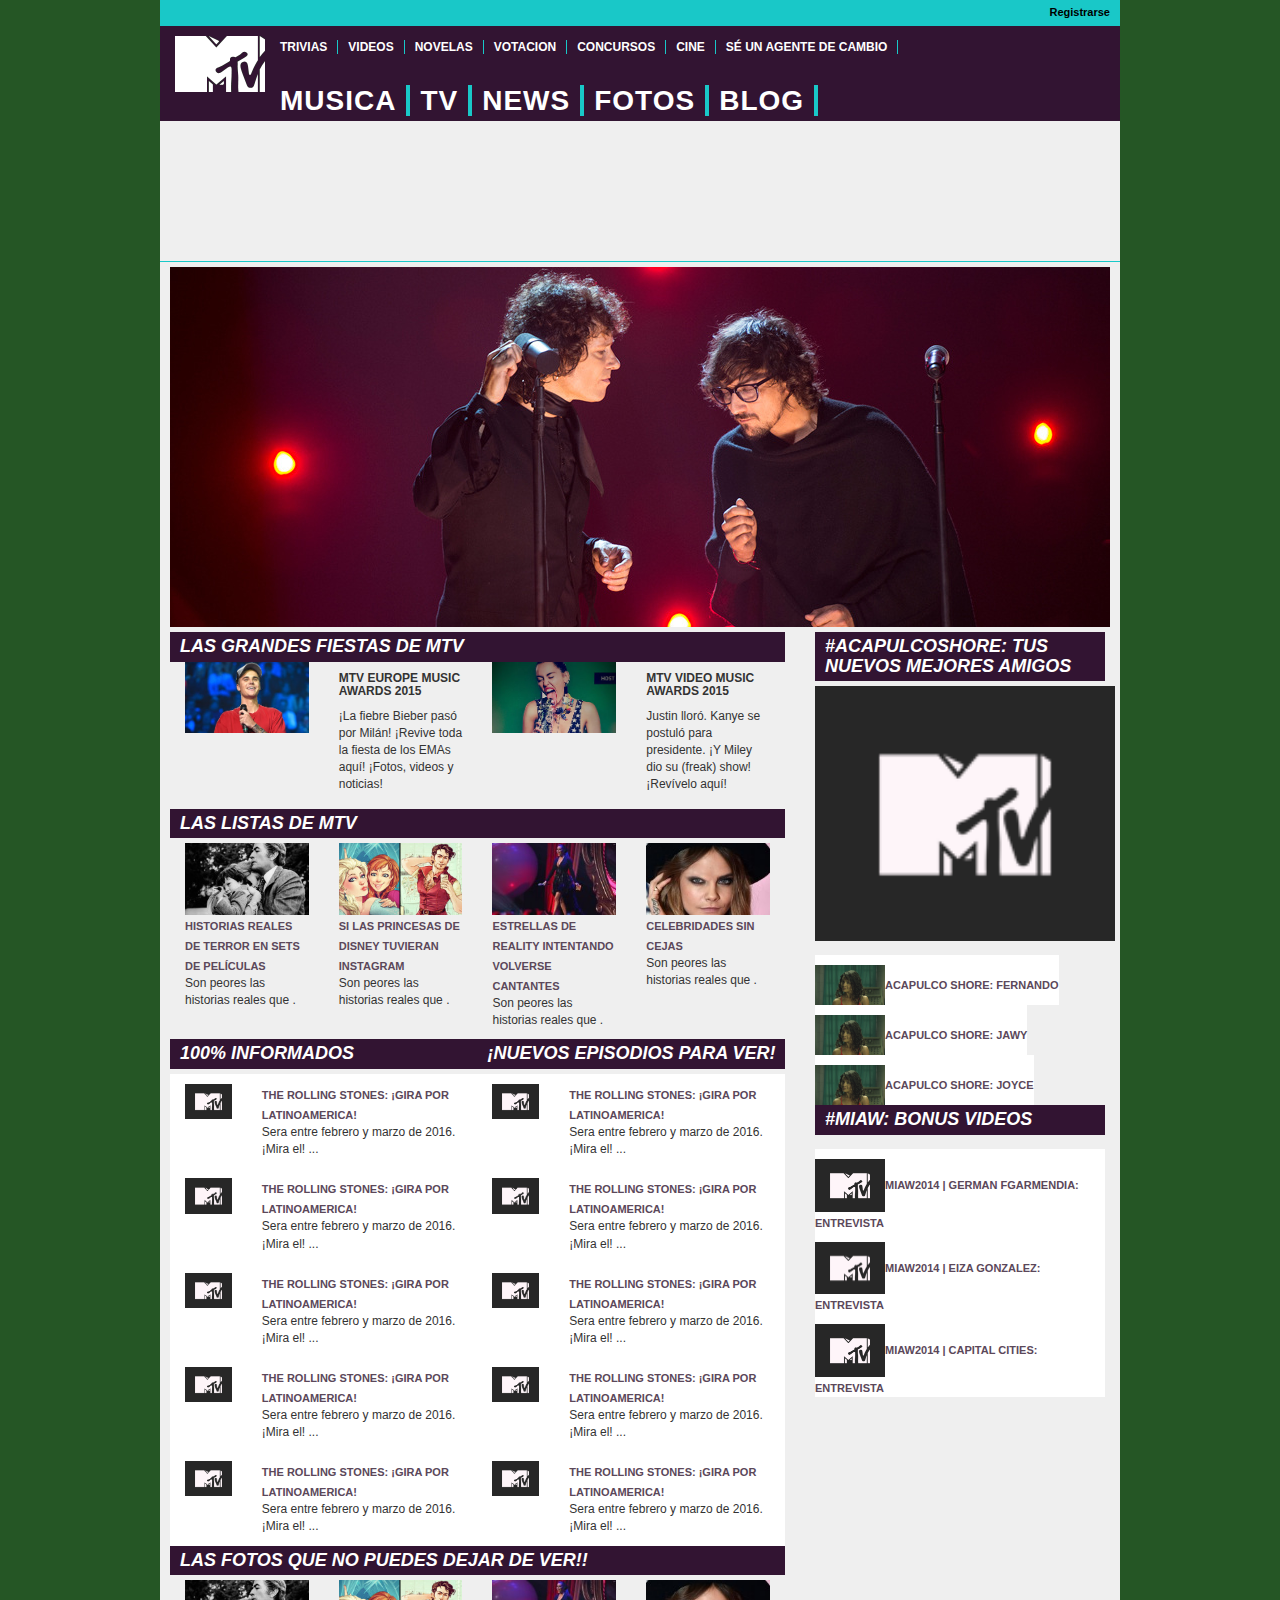
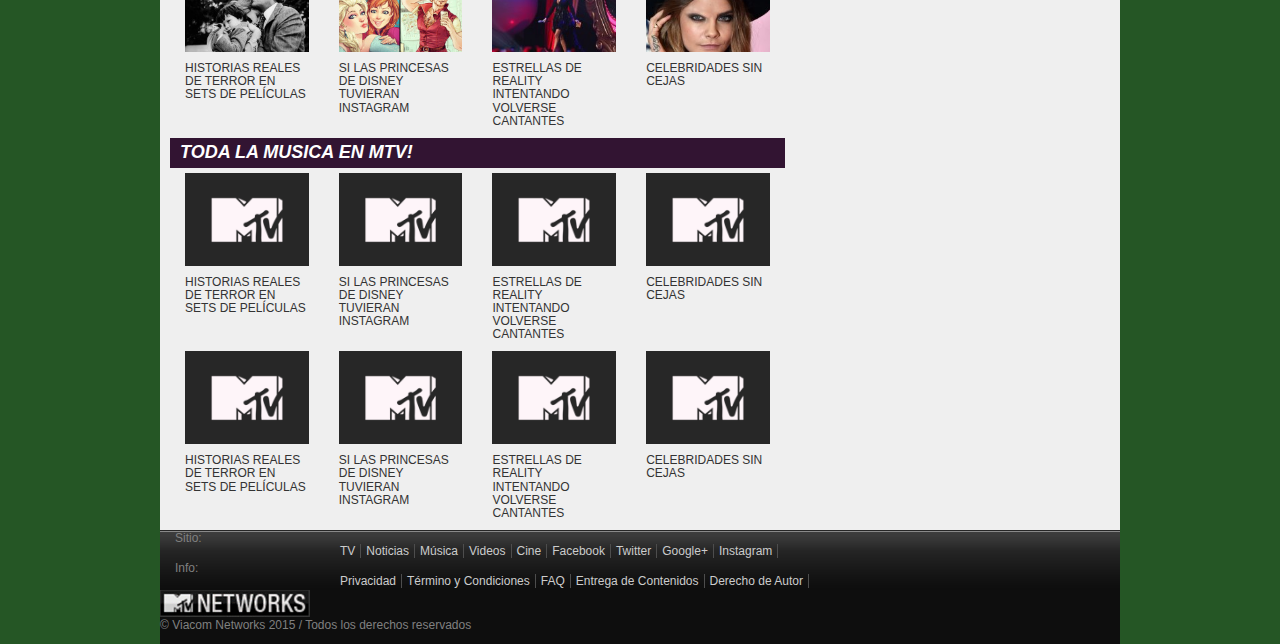
<file: CopiaMTV/public_html/index.html>
<!DOCTYPE html>
<html>
    <head>
        <title>MTV</title>
        <meta charset="UTF-8">
        <meta name="viewport" content="width=device-width, initial-scale=1.0">
        <script src="js/jquery-2.1.4.min.js" type="text/javascript"></script>
        <script src="js/bootstrap.min.js" type="text/javascript"></script>
        <link href="css/bootstrap.min.css" rel="stylesheet" type="text/css"/>
        <link href="css/estilos.css" rel="stylesheet" type="text/css"/>
    </head>
    <body>
        <div class="container-fluid">
            <div class="row barra-celeste hidden-xs"><div class="boton"><a>Registrarse</a></div></div>            
            <div class="menu row">
                <!--IMG LOGO-->
                <div class="col-xs-2 col-sm-1">
                    <div class="logo"></div>
                </div>
                
                <!--MENUS-->
                <div class="col-sm-11">
                    <nav class="row primer-menu navbar navbar-default" role="navigation">
                        <div class="navbar-header">
                            <button type="button" class="navbar-toggle" data-toggle="collapse" data-target="#barra">
                              <span class="sr-only">Desplegar navegación</span>
                              <span class="icon-bar"></span>
                              <span class="icon-bar"></span>
                              <span class="icon-bar"></span>
                            </button> 
                            
                        </div>
                        <div id="barra" class="navbar-collapse collapse">
                            <ul class="nav navbar-nav">
                                <li><a>TRIVIAS</a></li>
                                <li><a>VIDEOS</a></li>
                                <li><a>NOVELAS</a></li>
                                <li><a>VOTACION</a></li>
                                <li><a>CONCURSOS</a></li>
                                <li><a>CINE</a></li>
                                <li><a>SÉ UN AGENTE DE CAMBIO</a></li>
                            </ul>
                        </div>
                        
                        <div class="row segundo-menu navbar-collapse collapse">
                            <nav>
                                <ul>
                                    <li><a>MUSICA</a></li>
                                    <li><a>TV</a></li>
                                    <li><a>NEWS</a></li>
                                    <li><a>FOTOS</a></li>
                                    <li><a>BLOG</a></li>                        
                                </ul>
                            </nav>
                        </div>
                    </nav>   
                    
                </div>                
            </div>
            <div class="barra-blanca row hidden-xs"></div>
            <!--SLIDE-->
            <div class="slide row">
                <img alt="bunbury" src="img/bunbury.jpg" class="img-responsive">
            </div>
            
            <!--CONTENIDO-->
            <div class="row">
                <div class="col-sm-12 col-md-8 lateral-izq"> 
                    <section class="row">
                        <div class="row titulo">
                            <div><h4>LAS GRANDES FIESTAS DE MTV</h4></div>
                            <div class="col-sm-6">
                                <article class="vertical-list">
                                    <div class="col-xs-6"><img alt="justin" src="img/justin.jpg" class="img-responsive"></div>
                                    <div class="col-xs-6">
                                        <h6>MTV EUROPE MUSIC AWARDS 2015</h6>
                                        <p>¡La fiebre Bieber pasó por Milán! ¡Revive toda la fiesta de los EMAs aquí! ¡Fotos, videos y noticias!</p>
                                    </div>
                                    <div class="clearfix"></div>
                                </article>
                            </div>
                            <div class="col-sm-6">
                                <article class="vertical-list">
                                    <div class="col-xs-6"><img alt="miley" src="img/miley.jpg" class="img-responsive"></div>
                                        <div class="col-xs-6">
                                            <h6>MTV VIDEO MUSIC AWARDS 2015</h6>
                                            <p>Justin lloró. Kanye se postuló para presidente. ¡Y Miley dio su (freak) show! ¡Revívelo aquí!</p>
                                        </div>
                                </article>
                            </div>
                        </div>
                    </section>
                    <section class="row">
                        <div>
                            <div class="titulo"><h4>LAS LISTAS DE MTV</h4></div>
                            <div class="row">
                                <div class="col-xs-12 col-sm-3">
                                    <article>
                                        <div><img class="listas-img" src="img/septiembomen.jpg"></div>
                                        <div>
                                            <a>HISTORIAS REALES DE TERROR EN SETS DE PELÍCULAS</a>
                                            <p>Son peores las historias reales que .</p>
                                        </div>
                                    </article>
                                </div>
                                <div class="col-xs-12 col-sm-3">
                                    <article>
                                        <div><img class="listas-img" src="img/instagram.jpg"></div>
                                        <div>
                                            <a>SI LAS PRINCESAS DE DISNEY TUVIERAN INSTAGRAM</a>
                                            <p>Son peores las historias reales que .</p>
                                        </div>
                                    </article></div>
                                <div class="col-xs-12 col-sm-3">
                                    <article>
                                        <div><img class="listas-img" src="img/agost.jpg"></div>
                                        <div>
                                            <a>ESTRELLAS DE REALITY INTENTANDO VOLVERSE CANTANTES</a>
                                            <p>Son peores las historias reales que .</p>
                                        </div>
                                    </article>
                                </div>
                                <div class="col-xs-12 col-sm-3">
                                    <article>
                                        <div><img class="listas-img" src="img/gebe.jpg"></div>
                                        <div>
                                            <a>CELEBRIDADES SIN CEJAS</a>
                                            <p>Son peores las historias reales que .</p>
                                        </div>
                                    </article>
                                </div>
                            </div>
                        </div>
                    </section>                

                    <section class="row">
                        <div class="col-sm-6">
                            <div class="row titulo"><h4>100% INFORMADOS</h4></div>
                            <div class="row">
                                <ul>
                                    <li>
                                        <div class="col-sm-3">
                                            <a><img class="listas-img" src="img/mtv.png" width="70" height="53"></a>
                                        </div>
                                        <div class="col-sm-9">
                                            <div class="row">
                                                <a>THE ROLLING STONES: ¡GIRA POR LATINOAMERICA!</a>
                                            </div>
                                            <div class="row">
                                                <p>Sera entre febrero y marzo de 2016. ¡Mira el! ...</p>
                                            </div>
                                        </div>
                                    </li>
                                    <li>
                                        <div class="col-sm-3">
                                            <a><img class="listas-img" src="img/mtv.png" width="70" height="53"></a>
                                        </div>
                                        <div class="col-sm-9">
                                            <div class="row">
                                                <a>THE ROLLING STONES: ¡GIRA POR LATINOAMERICA!</a>
                                            </div>
                                            <div class="row">
                                                <p>Sera entre febrero y marzo de 2016. ¡Mira el! ...</p>
                                            </div>
                                        </div>
                                    </li>
                                    <li>
                                        <div class="col-sm-3">
                                            <a><img class="listas-img" src="img/mtv.png" width="70" height="53"></a>
                                        </div>
                                        <div class="col-sm-9">
                                            <div class="row">
                                                <a>THE ROLLING STONES: ¡GIRA POR LATINOAMERICA!</a>
                                            </div>
                                            <div class="row">
                                                <p>Sera entre febrero y marzo de 2016. ¡Mira el! ...</p>
                                            </div>
                                        </div>
                                    </li>
                                    <li>
                                        <div class="col-sm-3">
                                            <a><img class="listas-img" src="img/mtv.png" width="70" height="53"></a>
                                        </div>
                                        <div class="col-sm-9">
                                            <div class="row">
                                                <a>THE ROLLING STONES: ¡GIRA POR LATINOAMERICA!</a>
                                            </div>
                                            <div class="row">
                                                <p>Sera entre febrero y marzo de 2016. ¡Mira el! ...</p>
                                            </div>
                                        </div>
                                    </li>
                                    <li>
                                        <div class="col-sm-3">
                                            <a><img class="listas-img" src="img/mtv.png" width="70" height="53"></a>
                                        </div>
                                        <div class="col-sm-9">
                                            <div class="row">
                                                <a>THE ROLLING STONES: ¡GIRA POR LATINOAMERICA!</a>
                                            </div>
                                            <div class="row">
                                                <p>Sera entre febrero y marzo de 2016. ¡Mira el! ...</p>
                                            </div>
                                        </div>
                                    </li>
                                </ul>
                            </div>
                        </div>
                        <div class="col-sm-6">
                            <div class="row titulo"><h4>¡NUEVOS EPISODIOS PARA VER!</h4></div>
                            <div class="row">
                                <ul>
                                    <li>
                                        <div class="col-sm-3"><a><img class="listas-img" src="img/mtv.png" width="70" height="53"></a></div>
                                        <div class="col-sm-9">
                                            <div class="row">
                                                <a>THE ROLLING STONES: ¡GIRA POR LATINOAMERICA!</a>
                                            </div>
                                            <div class="row">
                                                <p>Sera entre febrero y marzo de 2016. ¡Mira el! ...</p>
                                            </div>
                                        </div>
                                    </li>
                                    <li>
                                        <div class="col-sm-3"><a><img class="listas-img" src="img/mtv.png" width="70" height="53"></a></div>
                                        <div class="col-sm-9">
                                            <div class="row">
                                                <a>THE ROLLING STONES: ¡GIRA POR LATINOAMERICA!</a>
                                            </div>
                                            <div class="row">
                                                <p>Sera entre febrero y marzo de 2016. ¡Mira el! ...</p>
                                            </div>
                                        </div>
                                    </li>
                                    <li>
                                        <div class="col-sm-3"><a><img class="listas-img" src="img/mtv.png" width="70" height="53"></a></div>
                                        <div class="col-sm-9">
                                            <div class="row">
                                                <a>THE ROLLING STONES: ¡GIRA POR LATINOAMERICA!</a>
                                            </div>
                                            <div class="row">
                                                <p>Sera entre febrero y marzo de 2016. ¡Mira el! ...</p>
                                            </div>
                                        </div>
                                    </li>
                                    <li>
                                        <div class="col-sm-3"><a><img class="listas-img" src="img/mtv.png" width="70" height="53"></a></div>
                                        <div class="col-sm-9">
                                            <div class="row">
                                                <a>THE ROLLING STONES: ¡GIRA POR LATINOAMERICA!</a>
                                            </div>
                                            <div class="row">
                                                <p>Sera entre febrero y marzo de 2016. ¡Mira el! ...</p>
                                            </div>
                                        </div>
                                    </li>
                                    <li>
                                        <div class="col-sm-3"><a><img class="listas-img" src="img/mtv.png" width="70" height="53"></a></div>
                                        <div class="col-sm-9">
                                            <div class="row">
                                                <a>THE ROLLING STONES: ¡GIRA POR LATINOAMERICA!</a>
                                            </div>
                                            <div class="row">
                                                <p>Sera entre febrero y marzo de 2016. ¡Mira el! ...</p>
                                            </div>
                                        </div>
                                    </li>
                                </ul>
                            </div>
                        </div>
                    </section>

                    <section class="row">
                        <div >
                            <div class="titulo"><h4>LAS FOTOS QUE NO PUEDES DEJAR DE VER!!</h4></div>
                            <div class="row">
                                <div class="col-sm-3"><article><img class="listas-img" src="img/septiembomen.jpg"><h6>HISTORIAS REALES DE TERROR EN SETS DE PELÍCULAS</h6><p></p></article></div>
                                <div class="col-sm-3"><article><img class="listas-img" src="img/instagram.jpg"><h6>SI LAS PRINCESAS DE DISNEY TUVIERAN INSTAGRAM</h6><p></p></article></div>
                                <div class="col-sm-3"><article><img class="listas-img" src="img/agost.jpg"><h6>ESTRELLAS DE REALITY INTENTANDO VOLVERSE CANTANTES</h6><p></p></article></div>
                                <div class="col-sm-3"><article><img class="listas-img" src="img/gebe.jpg"><h6>CELEBRIDADES SIN CEJAS</h6><p></p></article></div>
                            </div> 
                        </div>
                    </section>
                    <section class="row">
                        <div >
                            <div class="titulo"><h4>TODA LA MUSICA EN MTV!</h4></div>
                            <div class="row">
                                <div class="col-sm-3"><article><img class="listas-img" src="img/mtv.png"><h6>HISTORIAS REALES DE TERROR EN SETS DE PELÍCULAS</h6><p></p></article></div>
                                <div class="col-sm-3"><article><img class="listas-img" src="img/mtv.png"><h6>SI LAS PRINCESAS DE DISNEY TUVIERAN INSTAGRAM</h6><p></p></article></div>
                                <div class="col-sm-3"><article><img class="listas-img" src="img/mtv.png"><h6>ESTRELLAS DE REALITY INTENTANDO VOLVERSE CANTANTES</h6><p></p></article></div>
                                <div class="col-sm-3"><article><img class="listas-img" src="img/mtv.png"><h6>CELEBRIDADES SIN CEJAS</h6><p></p></article></div>
                            </div>                    
                            <div class="row">
                                <div class="col-sm-3"><article><img class="listas-img" src="img/mtv.png"><h6>HISTORIAS REALES DE TERROR EN SETS DE PELÍCULAS</h6><p></p></article></div>
                                <div class="col-sm-3"><article><img class="listas-img" src="img/mtv.png"><h6>SI LAS PRINCESAS DE DISNEY TUVIERAN INSTAGRAM</h6><p></p></article></div>
                                <div class="col-sm-3"><article><img class="listas-img" src="img/mtv.png"><h6>ESTRELLAS DE REALITY INTENTANDO VOLVERSE CANTANTES</h6><p></p></article></div>
                                <div class="col-sm-3"><article><img class="listas-img" src="img/mtv.png"><h6>CELEBRIDADES SIN CEJAS</h6><p></p></article></div>
                            </div>
                        </div>
                    </section>
                </div>
                <div class="col-sm-4 lateral-der hidden-xs hidden-sm">               
                    <aside>
                        <div class="row">
                            <div class="row">
                                <div class="titulo row">
                                    <h4>#ACAPULCOSHORE: TUS NUEVOS MEJORES AMIGOS</h4>                                    
                                </div>
                                <div class="row video">
                                    <img src="img/mtv.png" width="300" height="255">                                    
                                </div>
                            </div>
                            <div class="row">
                                <nav>
                                    <ul>
                                        <li><img src="img/joyce.jpg" width="70" height="40"><a>ACAPULCO SHORE: FERNANDO</a></li>
                                        <li><img src="img/joyce.jpg" width="70" height="40"><a>ACAPULCO SHORE: JAWY</a></li>
                                        <li><img src="img/joyce.jpg" width="70" height="40"><a>ACAPULCO SHORE: JOYCE</a></li>
                                    </ul>
                                </nav>
                            </div>
                        </div>
                        <div class="titulo row">
                            <div><h4>#MIAW: BONUS VIDEOS</h4></div>
                            <nav>
                                <ul>
                                    <li><img src="img/mtv.png" width="70"><a>MIAW2014 | GERMAN FGARMENDIA: ENTREVISTA</a></li>
                                    <li><img src="img/mtv.png" width="70"><a>MIAW2014 | EIZA GONZALEZ: ENTREVISTA</a></li>
                                    <li><img src="img/mtv.png" width="70"><a>MIAW2014 | CAPITAL CITIES: ENTREVISTA</a></li>
                                </ul>
                            </nav>
                        </div>
                    </aside>
                </div>
            </div>
            
            <!--FOOTER-->
            <div class="row footer">                
                <div class="row hidden-xs">
                    <div class="col-sm-2"><p>Sitio:</p></div>
                    <nav class="menu-sitio col-sm-10">
                        <ul>
                            <li><a>TV</a></li>
                            <li><a>Noticias</a></li>
                            <li><a>Música</a></li>
                            <li><a>Videos</a></li>
                            <li><a>Cine</a></li>
                            <li><a>Facebook</a></li>
                            <li><a>Twitter</a></li>
                            <li><a>Google+</a></li>
                            <li><a>Instagram</a></li>
                        </ul>
                    </nav>
                </div>
                <div class="row hidden-xs">
                    <div class="col-sm-2"><p>Info:</p></div>
                    <nav class="menu-sitio col-sm-10">
                        <ul>
                            <li><a>Privacidad</a></li>
                            <li><a>Término y Condiciones</a></li>
                            <li><a>FAQ</a></li>
                            <li><a>Entrega de Contenidos</a></li>
                            <li><a>Derecho de Autor</a></li>                           
                        </ul>
                    </nav>
                </div>
                <div class="row">
                    <img width="150" src="img/mtv_net.gif"/>
                    <p>© Viacom Networks 2015 / Todos los derechos reservados</p>
                </div>               
            </div>
        </div>
        
    </body>
</html>
</file>
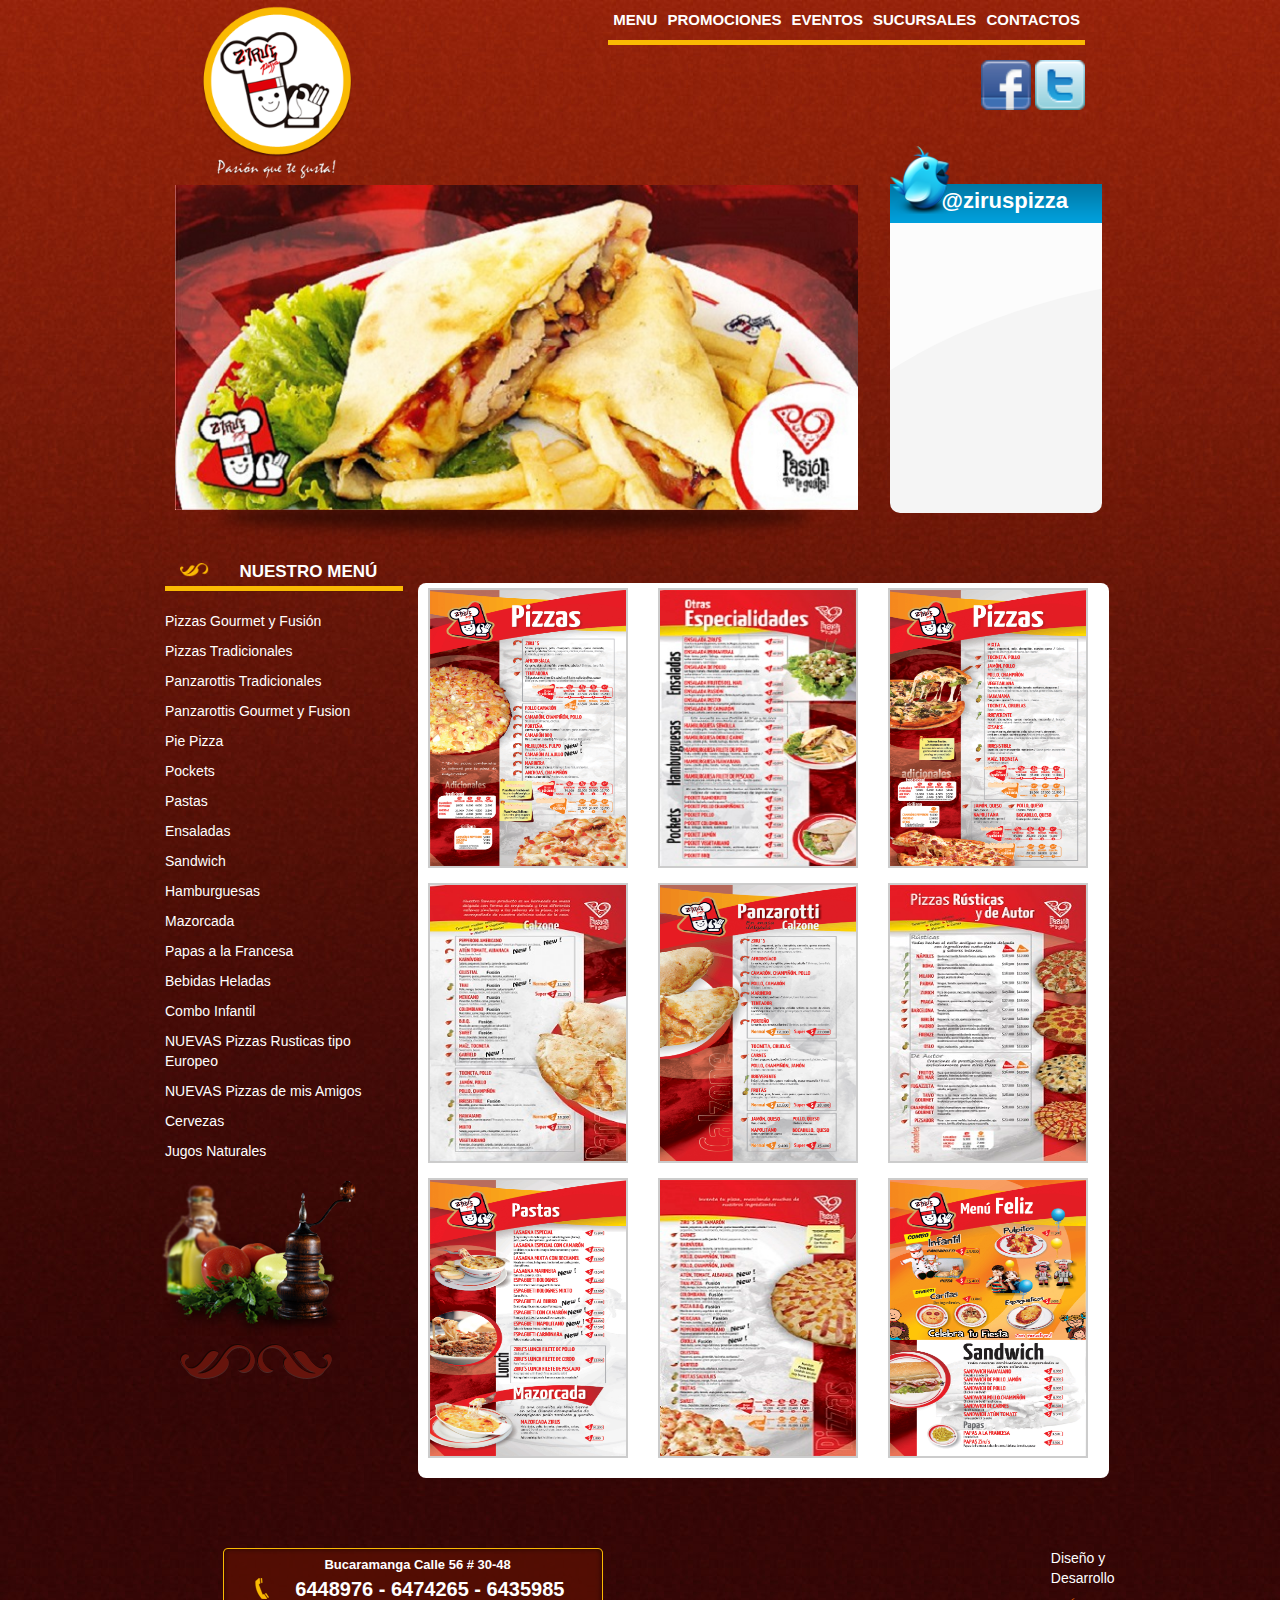
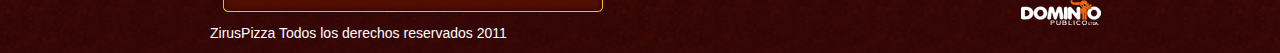
<file: sandy zirus/pagzirus/public_html/index.html>
<html>
    <head>
        <title>TODO supply a title</title>
        <meta charset="UTF-8">
        <meta name="viewport" content="width=device-width, initial-scale=1.0">
        <script src="js/jquery-2.1.4.min.js" type="text/javascript"></script>
        <script src="js/bootstrap.min.js" type="text/javascript"></script>
        <link href="css/bootstrap.min.css" rel="stylesheet" type="text/css"/>       
        <link href="css/estilos.css" rel="stylesheet" type="text/css"/>
    </head>
    <body>
        <div class="container ">
            <div class="row col-xs-12 col-md-10 col-md-offset-1 quitar-margen">    
                <!--BANNER-->
                <div class="row banner">   
                    
                    <!--MENU E INFORMACION-->
                    <div class="col-xs-12 ">                                            
                        
					
                        <!--MENU-->
                        <div class="row  navbar navbar-default" role="navigation">
                            <div class="navbar-header col-md-12">
                                <button type="button" class="navbar-toggle" data-toggle="collapse" data-target="#barra">
                                  <span class="sr-only">Desplegar navegación</span>
                                  <span class="icon-bar"></span>
                                  <span class="icon-bar"></span>
                                  <span class="icon-bar"></span>
                                </button> 
                                <div class="hidden-sm hidden-md hidden-lg pull-right icon-redes">
                                    <a href="#"><img src="img/facebookIcon.png" alt="face" class="red-icono"></a>
                                    <a href="#"><img src="img/twitterIcon.png" alt="twitter" class="red-icono"></a>
                                </div>
                                <!--LOGO-->
                                <div class="col-xs-3 col-sm-3 col-md-3">
                                    <img class="img-logo" src="img/logozirus.png">
                                </div>
                                                                  
                                <nav id="barra" class="col-md-9 col-sm-9 navbar-collapse collapse menuarriba">								
                                    
                                        <ul class="fondo-naranja row menu nav navbar-nav">
                                            <li><a href="#">MENU</a></li>
                                            <li><a href="#">PROMOCIONES</a></li>
                                            <li><a href="#">EVENTOS</a></li>
                                            <li><a href="#">SUCURSALES</a></li>
                                            <li><a href="#">CONTACTOS</a></li>
                                        </ul>
                                   
                                    <!--REDES SOCIALES-->
                                    <div class="row redeSociales hidden-xs">
                                        <div class="col-xs-5 col-sm-8"></div>
                                        <div class="pull-right">
                                            <a href="#"><img src="img/facebookIcon.png" alt="face" class="red-icono"></a>
                                            <a href="#"><img src="img/twitterIcon.png" alt="twitter" class="red-icono"></a>
                                        </div>
                                    </div>
                                </nav> 
                            </div>
							
                        </div>      
                        
                    </div>                    
                </div>
                
                <div class="row">
                    <div class="col-xs-12 col-sm-12 col-md-9  fondoBaner img-responsive">
                        <img class="img-responsive galeria" src="img/galeria1.jpg" alt="Responsive image">
                        <img src="img/sombra9Col.png" class="img-responsive" alt="Responsive image">
                    </div>
                    <div class="twiter hidden-xs hidden-sm col-md-3 col-lg-3  img-responsive" >
                        <div class="pajarito row">
                            <img class="img-responsive col-md-5 " alt="Responsive image" src="img/twitter_64.png">
                        </div>
                        <div class="tituloTwitter row">
                            
                            <h2 class="img-responsive col-md-7">@ziruspizza</h2>
                        </div>
                        <div class="espacioTwiter img-responsive">
                        </div>
                    </div>
                </div>
                
                <div class="row alineacion">
                    
                    <div class="col-xs-12 col-sm-3 col-md-3 col-lg-3">
                        <div id="wrapper" class="hidden-md hidden-lg hidden-sm row">
                            <!-- Sidebar -->
                            
                            <div class="col-xs-12 titulomenu">
                                <img  src="img/hojaMenuNavTopIzq.png">
                                <a class="btn btnLateral" data-toggle="collapse" data-target="#sidebar-wrapper" >NUESTRO MENÚ</a>
                            </div>
                                    
                            
                            <div id="sidebar-wrapper" class="menulateral collapse">
                                <ul class="fondo-naranja text-uppercase">                                    
                                    <li><a href="#">Pizzas Gourmet y Fusión</a></li>
                                    <li><a href="#">Pizzas Tradicionales</a></li>
                                    <li><a href="#">Panzarottis Tradicionales</a></li>
                                    <li><a href="#">Panzarottis Gourmet y Fusion</a></li>
                                    <li><a href="#">Pie Pizza</a></li>
                                    <li><a href="#">Pockets</a></li>
                                    <li><a href="#">Pastas</a></li>
                                    <li><a href="#">Ensaladas</a></li>
                                    <li><a href="#">Sandwich</a></li>
                                    <li><a href="#">Hamburguesas</a></li>
                                    <li><a href="#">Mazorcada</a></li>
                                    <li><a href="#">Papas a la Francesa</a></li>
                                    <li><a href="#">Bebidas Heladas</a></li>
                                    <li><a href="#">Combo Infantil</a></li>
                                    <li><a href="#" class="hidden-sm hidden-xs">NUEVAS Pizzas Rusticas tipo Europeo</a></li>
                                    <li><a href="#" class="hidden-sm hidden-xs">NUEVAS Pizzas de mis Amigos</a></li>
                                    <li><a href="#" class="hidden-sm hidden-xs">Cervezas</a></li>
                                    <li><a href="#" class="hidden-sm hidden-xs">Jugos Naturales</a></li>
                                </ul>
                            </div>
                        </div>
                        <div class="row titulomenu hidden-xs ">
                            <img class="hidden-sm hidden-md col-lg-3" src="img/hojaMenuNavTopIzq.png">
                            <h5 class="col-lg-9">NUESTRO MENÚ</h5>
                        </div>
                        <div class=" row menulateral hidden-xs ">
                            <ul class="fondo-naranja">
                                <li><a href="#" class="hidden-xs">Pizzas Gourmet y Fusión</a></li>
                                <li><a href="#">Pizzas Tradicionales</a></li>
                                <li><a href="#">Panzarottis Tradicionales</a></li>
                                <li><a href="#" class="hidden-xs">Panzarottis Gourmet y Fusion</a></li>
                                <li><a href="#" class="hidden-xs">Pie Pizza</a></li>
                                <li><a href="#" class="hidden-xs">Pockets</a></li>
                                <li><a href="#">Pastas</a></li>
                                <li><a href="#">Ensaladas</a></li>
                                <li><a href="#">Sandwich</a></li>
                                <li><a href="#">Hamburguesas</a></li>
                                <li><a href="#">Mazorcada</a></li>
                                <li><a href="#">Papas a la Francesa</a></li>
                                <li><a href="#">Bebidas Heladas</a></li>
                                <li><a href="#">Combo Infantil</a></li>
                                <li><a href="#" class="hidden-xs">NUEVAS Pizzas Rusticas tipo Europeo</a></li>
                                <li><a href="#" class="hidden-xs">NUEVAS Pizzas de mis Amigos</a></li>
                                <li><a href="#" class="hidden-xs">Cervezas</a></li>
                                <li><a href="#" class="hidden-xs">Jugos Naturales</a></li>
                            </ul>
                        </div>
                        <div class="row">
                            <img class="hidden-xs hidden-sm img-responsive" src="img/imgIngredientes.png">
                        </div>
                        <div class="row hidden-sm hojitasRojas col-xs-12">
                            <img src="img/hojasRojas.png">
                        </div>                            
                    </div>
                    
                    <div class="col-xs-12 col-sm-9 col-md-8 col-lg-8 contenidoImg img-responsive ">
                        <div class="row Promociones">
                            <div class="col-xs-12 col-sm-6 col-md-4"><a href="#"><img class="promos img-responsive " src="img/promo1.jpg"></a></div>
                            <div class="col-xs-12 col-sm-6 col-md-4"><a href="#"><img class="promos img-responsive " src="img/promo2.jpg"></a></div>
                            <div class="col-xs-12 col-sm-6 col-md-4"><a href="#"><img class="promos img-responsive" src="img/promo3.jpg"></a></div>
                            <div class="col-xs-12 col-sm-6 col-md-4"><a href="#"><img class="promos img-responsive " src="img/promo4.jpg"></a></div>
                            <div class="col-xs-12 col-sm-6 col-md-4"><a href="#"><img class="promos img-responsive  " src="img/promo5.jpg"></a></div>
                            <div class="col-xs-12 col-sm-6 col-md-4"><a href="#"><img class="promos img-responsive " src="img/promo6.jpg"></a></div>
                            <div class="col-xs-12 col-sm-6 col-md-4"><a href="#"><img class="promos img-responsive " src="img/promo7.jpg"></a></div>
                            <div class="col-xs-12 col-sm-6 col-md-4"><a href="#"><img class="promos img-responsive " src="img/promo8.jpg"></a></div>
                            <div class="col-xs-12 col-sm-6 col-md-4"><a href="#"><img class="promos img-responsive hidden-sm" src="img/promo9.jpg"></a></div>
                        </div>
                    </div>
                    
                </div>
                    
                <div class="row">
                    <div class="col-xs-7 col-sm-11 piePagina">
                        <div class="infoDireccion row hidden-xs img-responsive">
                            <p class="direccion row">Bucaramanga Calle 56 # 30-48</p>
                            <img src="img/iconTel.png" class="row imgTel hidden-sm">
                            <p class="telefonos col-md-8">6448976 - 6474265 - 6435985</p>
                        </div>
                        <div class="row derechosReservados">
                            <p>ZirusPizza Todos los derechos reservados 2011</p>
                        </div>
                        
                    </div>
                    
                    <div class="col-xs-5 col-sm-1 firmaDominio">
                        <p>Diseño y Desarrollo</p>
                        <img src="img/logo_dominio.png">
                    </div>
                </div>   
            </div>    
        </div>
    </body>
</html>
</file>
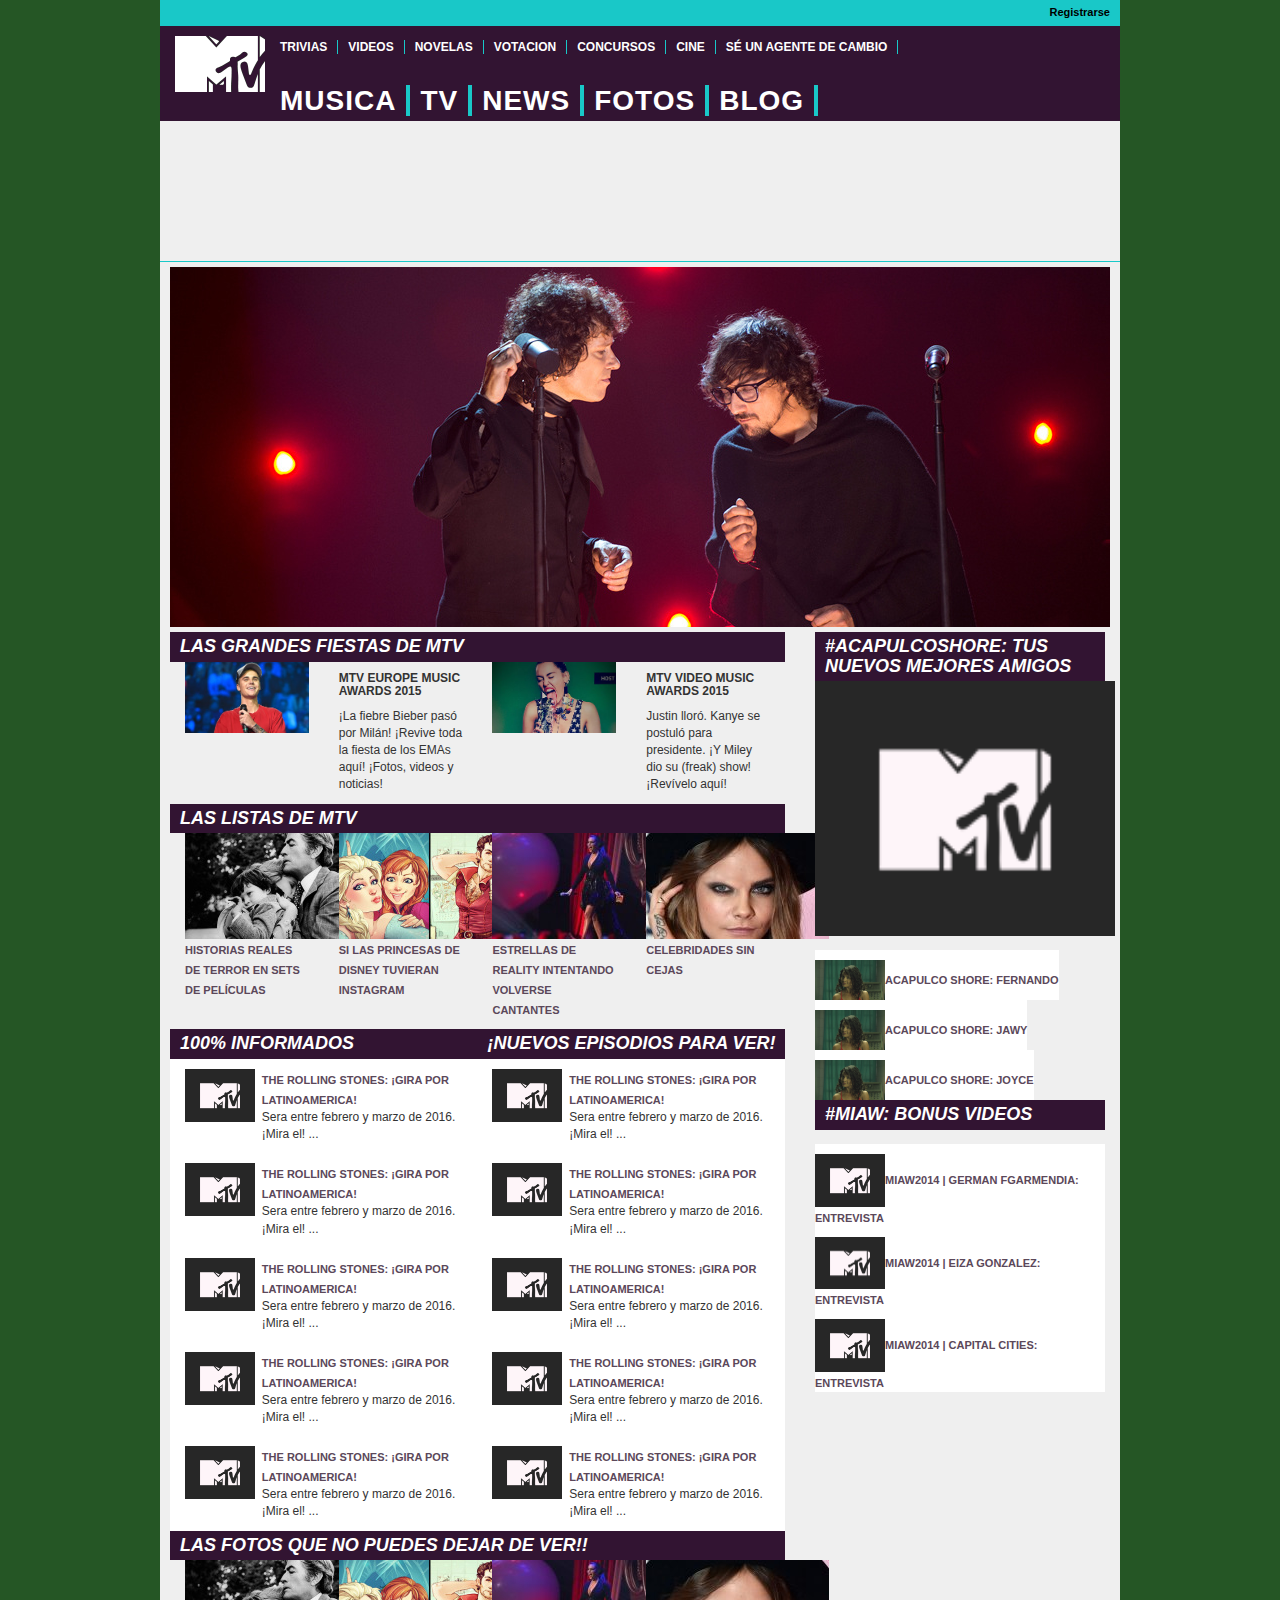
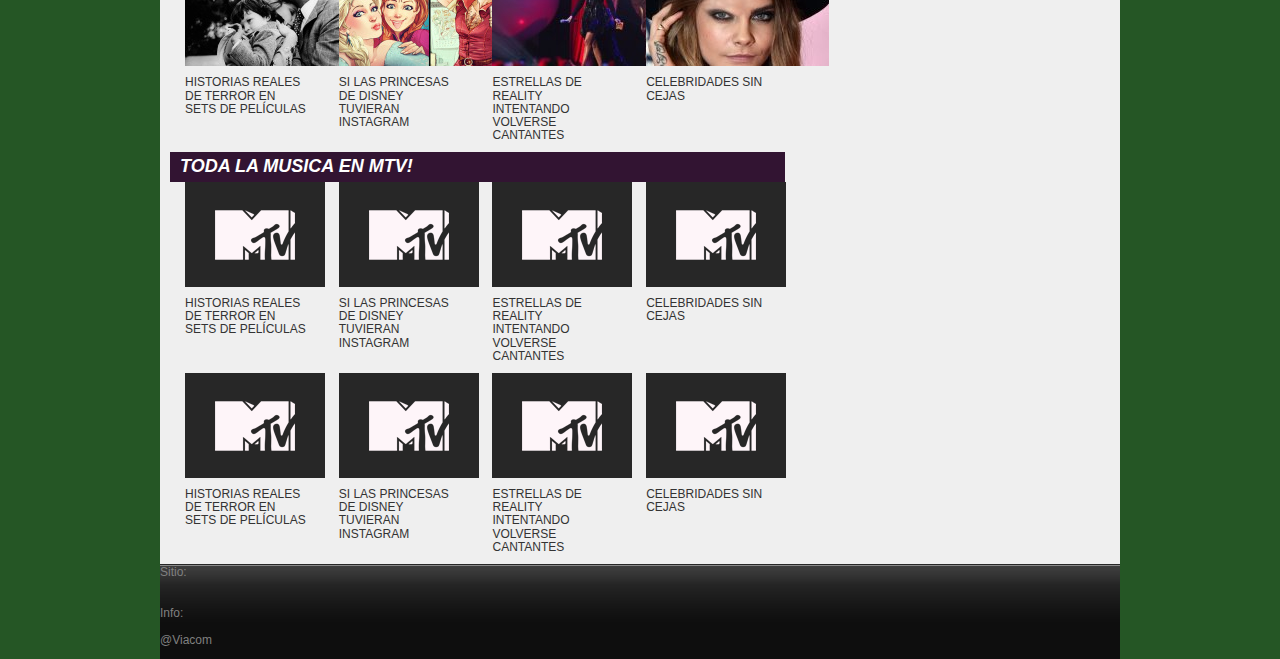
<file: webResponsive/CopiaMTV/public_html/index.html>
<!DOCTYPE html>
<html>
    <head>
        <title>MTV</title>
        <meta charset="UTF-8">
        <meta name="viewport" content="width=device-width, initial-scale=1.0">
        <script src="js/jquery-2.1.4.min.js" type="text/javascript"></script>
        <script src="js/bootstrap.min.js" type="text/javascript"></script>
        <link href="css/bootstrap.min.css" rel="stylesheet" type="text/css"/>
        <link href="css/estilos.css" rel="stylesheet" type="text/css"/>
    </head>
    <body>
        <div class="container-fluid">
            <div class="row barra-celeste"><div class="boton"><a>Registrarse</a></div></div>            
            <div class="menu row">
                <!--IMG LOGO-->
                <div class="col-xs-2 col-sm-1">
                    <div class="logo"></div>
                </div>
                
                <!--MENUS-->
                <div class="col-sm-11">
                    <nav class="row primer-menu navbar navbar-default" role="navigation">
                        <div class="navbar-header">
                            <button type="button" class="navbar-toggle" data-toggle="collapse" data-target="#barra">
                              <span class="sr-only">Desplegar navegación</span>
                              <span class="icon-bar"></span>
                              <span class="icon-bar"></span>
                              <span class="icon-bar"></span>
                            </button> 
                            
                        </div>
                        <div id="barra" class="navbar-collapse collapse">
                            <ul class="nav navbar-nav">
                                <li><a>TRIVIAS</a></li>
                                <li><a>VIDEOS</a></li>
                                <li><a>NOVELAS</a></li>
                                <li><a>VOTACION</a></li>
                                <li><a>CONCURSOS</a></li>
                                <li><a>CINE</a></li>
                                <li><a>SÉ UN AGENTE DE CAMBIO</a></li>
                            </ul>
                        </div>
                        
                        <div class="row segundo-menu navbar-collapse collapse">
                            <nav>
                                <ul>
                                    <li><a>MUSICA</a></li>
                                    <li><a>TV</a></li>
                                    <li><a>NEWS</a></li>
                                    <li><a>FOTOS</a></li>
                                    <li><a>BLOG</a></li>                        
                                </ul>
                            </nav>
                        </div>
                    </nav>   
                    
                </div>                
            </div>
            <div class="barra-blanca row hidden-xs"></div>
            <!--SLIDE-->
            <div class="slide row">
                <img alt="bunbury" src="img/bunbury.jpg" class="img-responsive">
            </div>
            
            <!--CONTENIDO-->
            <div class="row">
                <div class="col-sm-8 lateral-izq"> 
                    <section class="row">
                        <div class="row">
                            <div><h4>LAS GRANDES FIESTAS DE MTV</h4></div>
                            <div class="col-sm-6">
                                <article class="vertical-list">
                                    <div class="col-xs-6"><img alt="justin" src="img/justin.jpg" class="img-responsive"></div>
                                    <div class="col-xs-6">
                                        <h6>MTV EUROPE MUSIC AWARDS 2015</h6>
                                        <p>¡La fiebre Bieber pasó por Milán! ¡Revive toda la fiesta de los EMAs aquí! ¡Fotos, videos y noticias!</p>
                                    </div>
                                    <div class="clearfix"></div>
                                </article>
                            </div>
                            <div class="col-sm-6">
                                <article class="vertical-list">
                                    <div class="col-xs-6"><img alt="miley" src="img/miley.jpg" class="img-responsive"></div>
                                        <div class="col-xs-6">
                                            <h6>MTV VIDEO MUSIC AWARDS 2015</h6>
                                            <p>Justin lloró. Kanye se postuló para presidente. ¡Y Miley dio su (freak) show! ¡Revívelo aquí!</p>
                                        </div>
                                </article>
                            </div>
                        </div>
                    </section>
                    <section class="row">
                        <div>
                            <div><h4>LAS LISTAS DE MTV</h4></div>
                            <div class="row">
                                <div class="col-sm-3"><article><img src="img/septiembomen.jpg"><a>HISTORIAS REALES DE TERROR EN SETS DE PELÍCULAS</a><p></p></article></div>
                                <div class="col-sm-3"><article><img src="img/instagram.jpg"><a>SI LAS PRINCESAS DE DISNEY TUVIERAN INSTAGRAM</a><p></p></article></div>
                                <div class="col-sm-3"><article><img src="img/agost.jpg"><a>ESTRELLAS DE REALITY INTENTANDO VOLVERSE CANTANTES</a><p></p></article></div>
                                <div class="col-sm-3"><article><img src="img/gebe.jpg"><a>CELEBRIDADES SIN CEJAS</a><p></p></article></div>
                            </div>
                        </div>
                    </section>                

                    <section class="row">
                        <div class="col-sm-6">
                            <div class="row"><h4>100% INFORMADOS</h4></div>
                            <div class="row">
                                <ul>
                                    <li>
                                        <div class="col-sm-3"><a><img src="img/mtv.png" width="70" height="53"></a></div>
                                        <div class="col-sm-9">
                                            <div class="row">
                                                <a>THE ROLLING STONES: ¡GIRA POR LATINOAMERICA!</a>
                                            </div>
                                            <div class="row">
                                                <p>Sera entre febrero y marzo de 2016. ¡Mira el! ...</p>
                                            </div>
                                        </div>
                                    </li>
                                    <li>
                                        <div class="col-sm-3"><a><img src="img/mtv.png" width="70" height="53"></a></div>
                                        <div class="col-sm-9">
                                            <div class="row">
                                                <a>THE ROLLING STONES: ¡GIRA POR LATINOAMERICA!</a>
                                            </div>
                                            <div class="row">
                                                <p>Sera entre febrero y marzo de 2016. ¡Mira el! ...</p>
                                            </div>
                                        </div>
                                    </li>
                                    <li>
                                        <div class="col-sm-3"><a><img src="img/mtv.png" width="70" height="53"></a></div>
                                        <div class="col-sm-9">
                                            <div class="row">
                                                <a>THE ROLLING STONES: ¡GIRA POR LATINOAMERICA!</a>
                                            </div>
                                            <div class="row">
                                                <p>Sera entre febrero y marzo de 2016. ¡Mira el! ...</p>
                                            </div>
                                        </div>
                                    </li>
                                    <li>
                                        <div class="col-sm-3"><a><img src="img/mtv.png" width="70" height="53"></a></div>
                                        <div class="col-sm-9">
                                            <div class="row">
                                                <a>THE ROLLING STONES: ¡GIRA POR LATINOAMERICA!</a>
                                            </div>
                                            <div class="row">
                                                <p>Sera entre febrero y marzo de 2016. ¡Mira el! ...</p>
                                            </div>
                                        </div>
                                    </li>
                                    <li>
                                        <div class="col-sm-3"><a><img src="img/mtv.png" width="70" height="53"></a></div>
                                        <div class="col-sm-9">
                                            <div class="row">
                                                <a>THE ROLLING STONES: ¡GIRA POR LATINOAMERICA!</a>
                                            </div>
                                            <div class="row">
                                                <p>Sera entre febrero y marzo de 2016. ¡Mira el! ...</p>
                                            </div>
                                        </div>
                                    </li>
                                </ul>
                            </div>
                        </div>
                        <div class="col-sm-6">
                            <div class="row"><h4>¡NUEVOS EPISODIOS PARA VER!</h4></div>
                            <div class="row">
                                <ul>
                                    <li>
                                        <div class="col-sm-3"><a><img src="img/mtv.png" width="70" height="53"></a></div>
                                        <div class="col-sm-9">
                                            <div class="row">
                                                <a>THE ROLLING STONES: ¡GIRA POR LATINOAMERICA!</a>
                                            </div>
                                            <div class="row">
                                                <p>Sera entre febrero y marzo de 2016. ¡Mira el! ...</p>
                                            </div>
                                        </div>
                                    </li>
                                    <li>
                                        <div class="col-sm-3"><a><img src="img/mtv.png" width="70" height="53"></a></div>
                                        <div class="col-sm-9">
                                            <div class="row">
                                                <a>THE ROLLING STONES: ¡GIRA POR LATINOAMERICA!</a>
                                            </div>
                                            <div class="row">
                                                <p>Sera entre febrero y marzo de 2016. ¡Mira el! ...</p>
                                            </div>
                                        </div>
                                    </li>
                                    <li>
                                        <div class="col-sm-3"><a><img src="img/mtv.png" width="70" height="53"></a></div>
                                        <div class="col-sm-9">
                                            <div class="row">
                                                <a>THE ROLLING STONES: ¡GIRA POR LATINOAMERICA!</a>
                                            </div>
                                            <div class="row">
                                                <p>Sera entre febrero y marzo de 2016. ¡Mira el! ...</p>
                                            </div>
                                        </div>
                                    </li>
                                    <li>
                                        <div class="col-sm-3"><a><img src="img/mtv.png" width="70" height="53"></a></div>
                                        <div class="col-sm-9">
                                            <div class="row">
                                                <a>THE ROLLING STONES: ¡GIRA POR LATINOAMERICA!</a>
                                            </div>
                                            <div class="row">
                                                <p>Sera entre febrero y marzo de 2016. ¡Mira el! ...</p>
                                            </div>
                                        </div>
                                    </li>
                                    <li>
                                        <div class="col-sm-3"><a><img src="img/mtv.png" width="70" height="53"></a></div>
                                        <div class="col-sm-9">
                                            <div class="row">
                                                <a>THE ROLLING STONES: ¡GIRA POR LATINOAMERICA!</a>
                                            </div>
                                            <div class="row">
                                                <p>Sera entre febrero y marzo de 2016. ¡Mira el! ...</p>
                                            </div>
                                        </div>
                                    </li>
                                </ul>
                            </div>
                        </div>
                    </section>

                    <section class="row">
                        <div>
                            <div><h4>LAS FOTOS QUE NO PUEDES DEJAR DE VER!!</h4></div>
                            <div class="row">
                                <div class="col-sm-3"><article><img src="img/septiembomen.jpg"><h6>HISTORIAS REALES DE TERROR EN SETS DE PELÍCULAS</h6><p></p></article></div>
                                <div class="col-sm-3"><article><img src="img/instagram.jpg"><h6>SI LAS PRINCESAS DE DISNEY TUVIERAN INSTAGRAM</h6><p></p></article></div>
                                <div class="col-sm-3"><article><img src="img/agost.jpg"><h6>ESTRELLAS DE REALITY INTENTANDO VOLVERSE CANTANTES</h6><p></p></article></div>
                                <div class="col-sm-3"><article><img src="img/gebe.jpg"><h6>CELEBRIDADES SIN CEJAS</h6><p></p></article></div>
                            </div> 
                        </div>
                    </section>
                    <section class="row">
                        <div>
                            <div><h4>TODA LA MUSICA EN MTV!</h4></div>
                            <div class="row">
                                <div class="col-sm-3"><article><img src="img/mtv.png"><h6>HISTORIAS REALES DE TERROR EN SETS DE PELÍCULAS</h6><p></p></article></div>
                                <div class="col-sm-3"><article><img src="img/mtv.png"><h6>SI LAS PRINCESAS DE DISNEY TUVIERAN INSTAGRAM</h6><p></p></article></div>
                                <div class="col-sm-3"><article><img src="img/mtv.png"><h6>ESTRELLAS DE REALITY INTENTANDO VOLVERSE CANTANTES</h6><p></p></article></div>
                                <div class="col-sm-3"><article><img src="img/mtv.png"><h6>CELEBRIDADES SIN CEJAS</h6><p></p></article></div>
                            </div>                    
                            <div class="row">
                                <div class="col-sm-3"><article><img src="img/mtv.png"><h6>HISTORIAS REALES DE TERROR EN SETS DE PELÍCULAS</h6><p></p></article></div>
                                <div class="col-sm-3"><article><img src="img/mtv.png"><h6>SI LAS PRINCESAS DE DISNEY TUVIERAN INSTAGRAM</h6><p></p></article></div>
                                <div class="col-sm-3"><article><img src="img/mtv.png"><h6>ESTRELLAS DE REALITY INTENTANDO VOLVERSE CANTANTES</h6><p></p></article></div>
                                <div class="col-sm-3"><article><img src="img/mtv.png"><h6>CELEBRIDADES SIN CEJAS</h6><p></p></article></div>
                            </div>
                        </div>
                    </section>
                </div>
                <div class="col-sm-4 lateral-der">               
                    <aside>
                        <div class="row">
                            <div class="row">
                                <div class="row">
                                    <h4>#ACAPULCOSHORE: TUS NUEVOS MEJORES AMIGOS</h4>                                    
                                </div>
                                <div class="row video">
                                    <img src="img/mtv.png" width="300" height="255">                                    
                                </div>
                            </div>
                            <div class="row">
                                <nav>
                                    <ul>
                                        <li><img src="img/joyce.jpg" width="70" height="40"><a>ACAPULCO SHORE: FERNANDO</a></li>
                                        <li><img src="img/joyce.jpg" width="70" height="40"><a>ACAPULCO SHORE: JAWY</a></li>
                                        <li><img src="img/joyce.jpg" width="70" height="40"><a>ACAPULCO SHORE: JOYCE</a></li>
                                    </ul>
                                </nav>
                            </div>
                        </div>
                        <div class="row">
                            <div><h4>#MIAW: BONUS VIDEOS</h4></div>
                            <nav>
                                <ul>
                                    <li><img src="img/mtv.png" width="70"><a>MIAW2014 | GERMAN FGARMENDIA: ENTREVISTA</a></li>
                                    <li><img src="img/mtv.png" width="70"><a>MIAW2014 | EIZA GONZALEZ: ENTREVISTA</a></li>
                                    <li><img src="img/mtv.png" width="70"><a>MIAW2014 | CAPITAL CITIES: ENTREVISTA</a></li>
                                </ul>
                            </nav>
                        </div>
                    </aside>
                </div>
            </div>
            
            <!--FOOTER-->
            <div class="row footer">                
                <div class="row">
                    <p>Sitio:</p>
                    <nav>
                        <ul>
                            <li></li>
                        </ul>
                    </nav>
                </div>
                <div class="row">
                    <p>Info:</p>
                </div>
                <div class="row">
                    <p>@Viacom</p>
                </div>               
            </div>
        </div>
        
    </body>
</html>
</file>
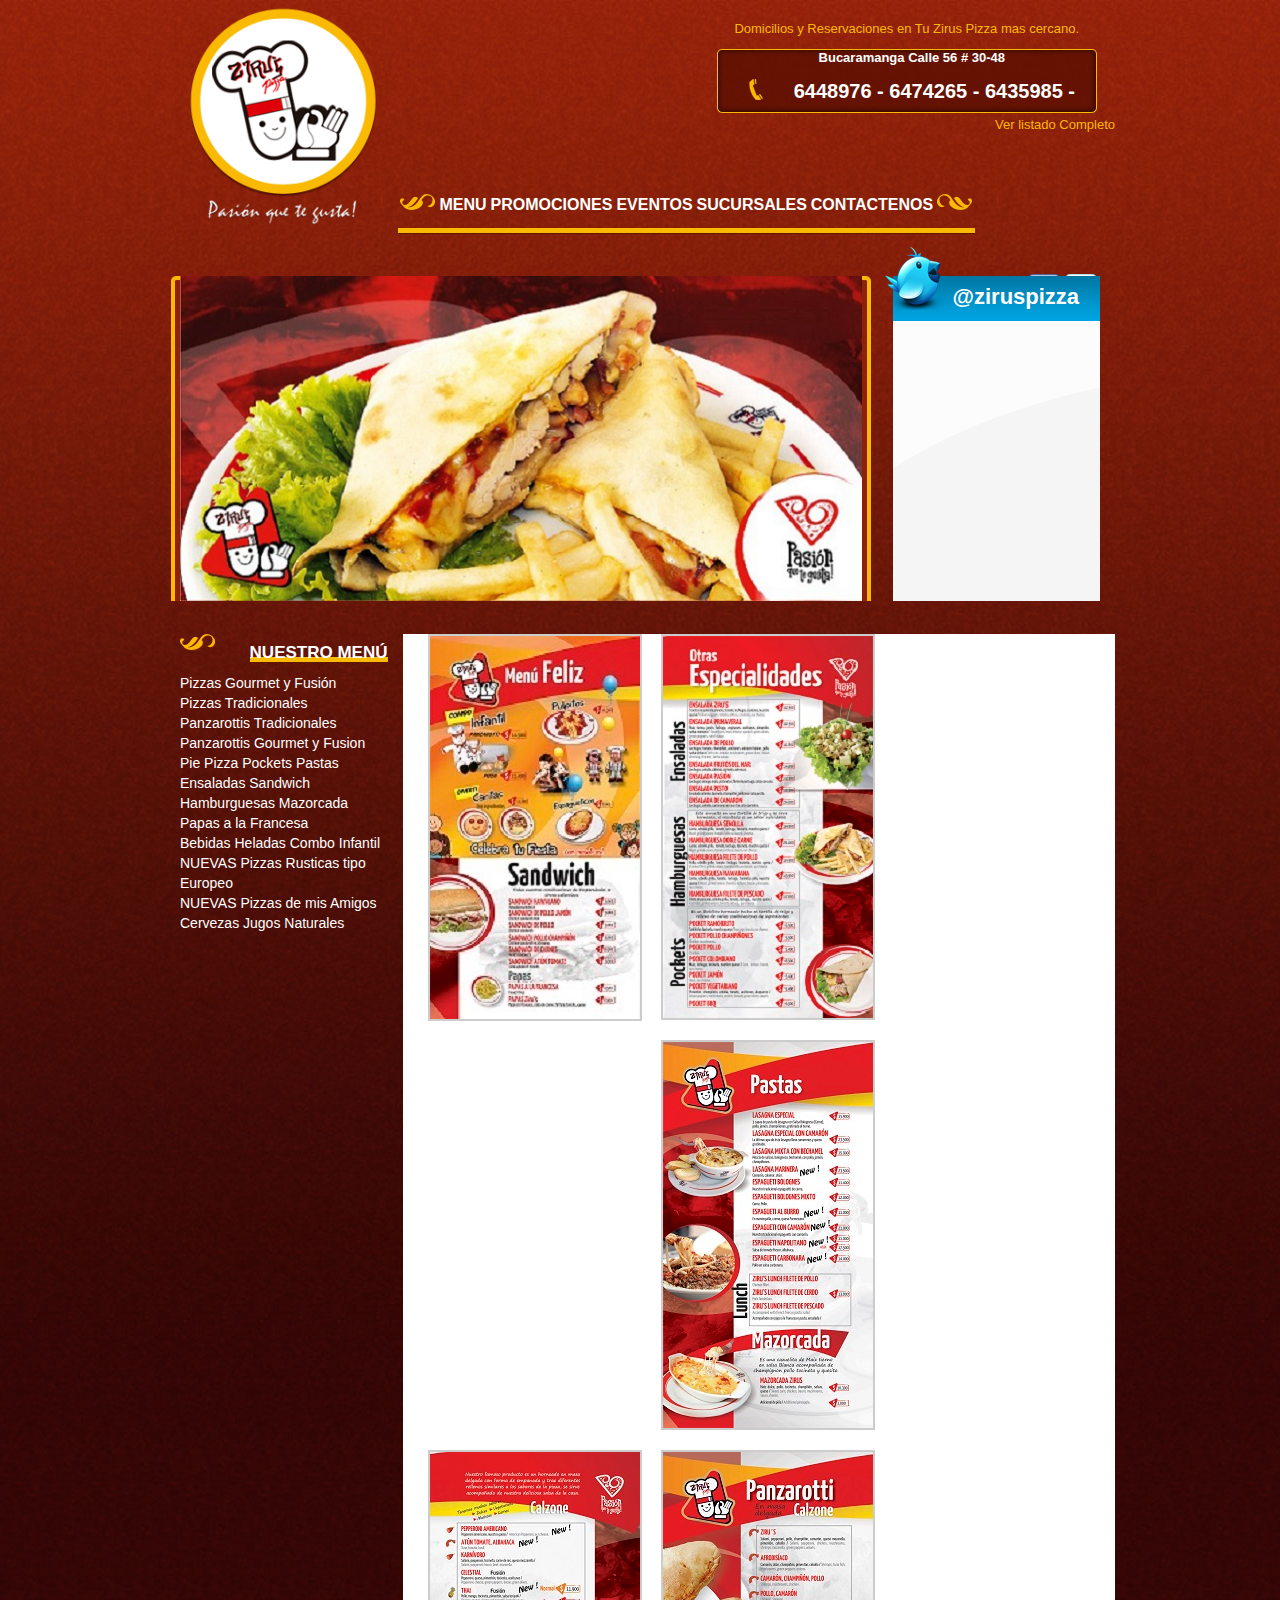
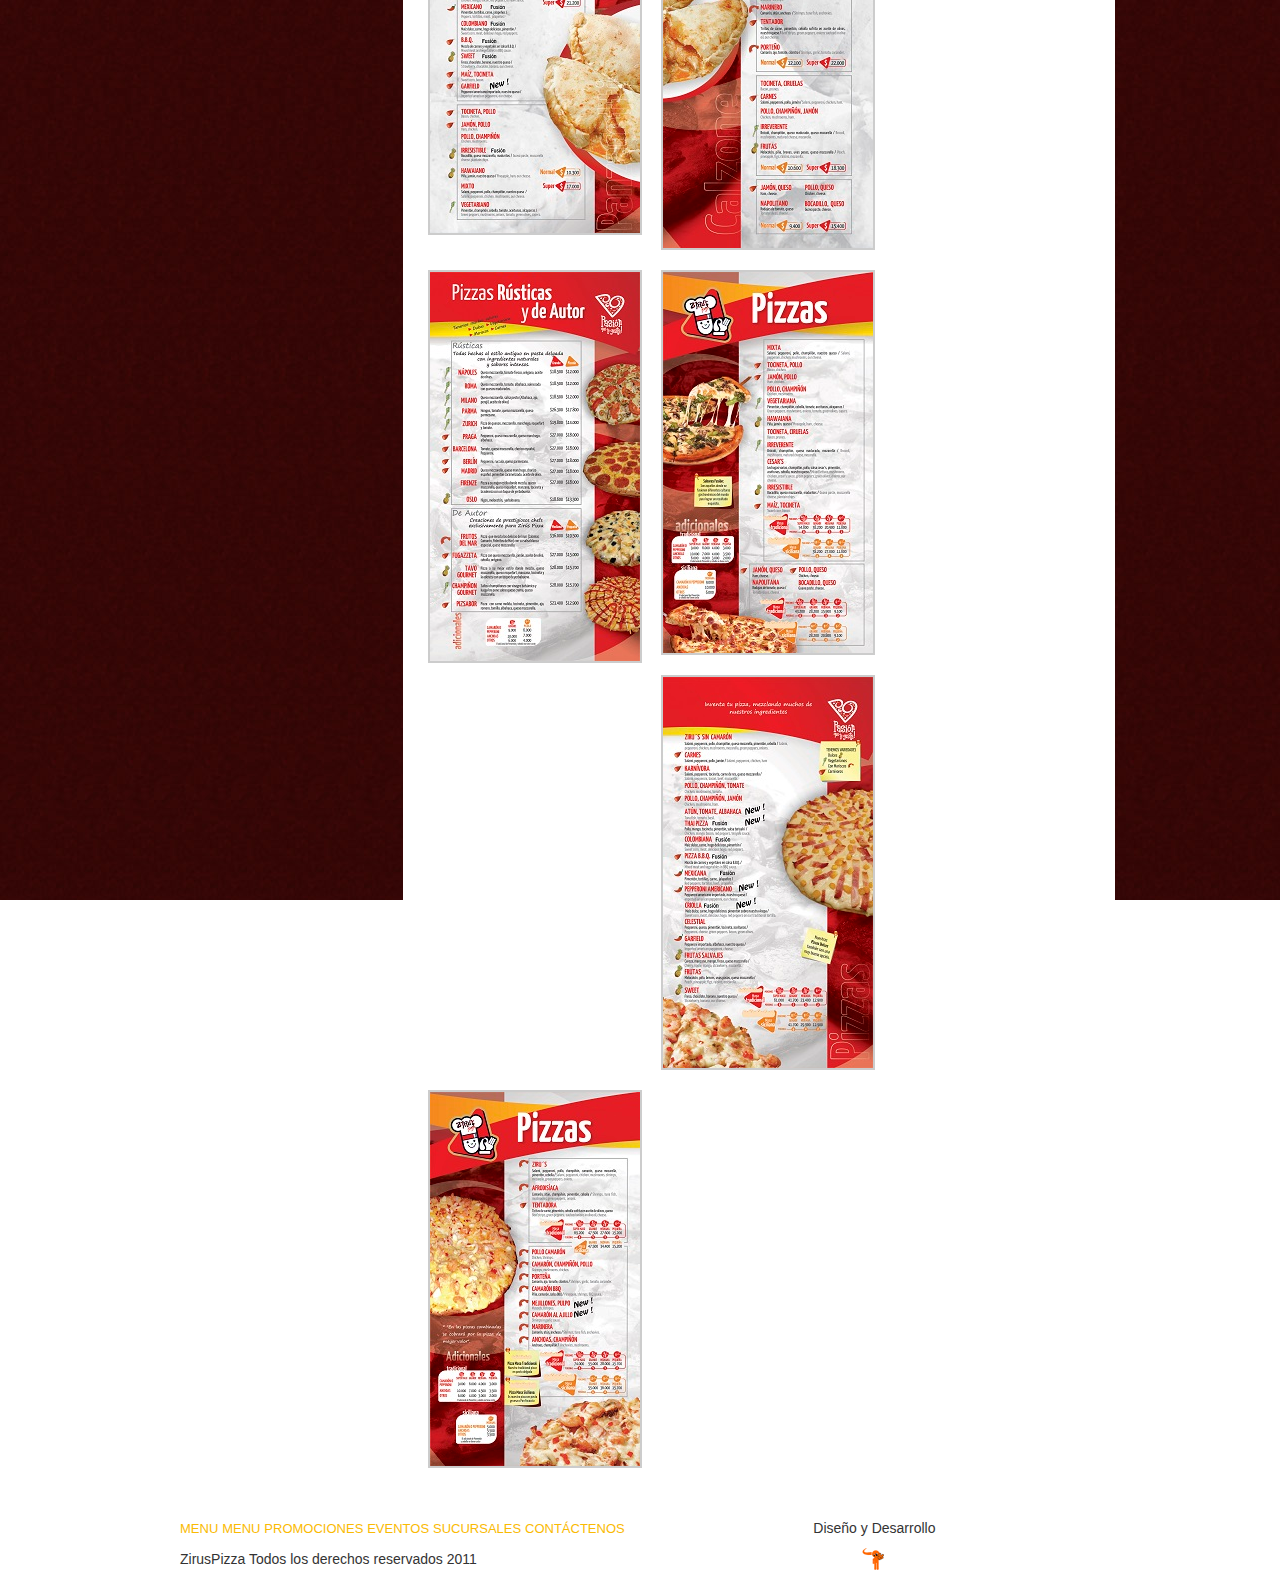
<file: webResponsive/sandy zirus/pagzirus/public_html/index.html>
<html>
    <head>
        <title>TODO supply a title</title>
        <meta charset="UTF-8">
        <meta name="viewport" content="width=device-width, initial-scale=1.0">
        <script src="js/jquery-2.1.4.min.js" type="text/javascript"></script>
        <link href="js/bootstrap.min.js" rel="stylesheet" type="text/css"/>
        <link href="css/bootstrap.min.css" rel="stylesheet" type="text/css"/>
        <script src="http://maxcdn.bootstrapcdn.com/bootstrap/3.3.5/js/bootstrap.min.js"></script>
        <link href="css/estilos.css" rel="stylesheet" type="text/css"/>
        
    </head>
    <body>
        <div class="container ">
            <div class="row col-xs-10 col-xs-offset-1">    
                <!--BANNER-->
                <div class="row banner">   
                    <!--LOGO-->
                    <div class="col-xs-4 col-sm-4 col-md-3">
                        <img class="img-responsive" src="img/logozirus.png">
                    </div>
                    <!--MENU E INFORMACION-->
                    <div class="col-xs-8 col-sm-8 col-md-9">
                        
                        <!--INFORMACION-->
                        <div class="row">
                            <div class="col-md-5"></div>
                            <div class="hidden-xs hidden-sm col-md-7 ">
                                <div class="domicilio row">
                                    <p id="parr" >Domicilios y Reservaciones en Tu Zirus Pizza mas cercano.</p> 
                                </div>
                                <div class="Direbanner row">
                                    <div class=" infoDireccion">
                                        <p class="direccion">Bucaramanga Calle 56 # 30-48</p>
                                        <img class="imgTel" src="img/iconTel.png">
                                        <p class="telefonos">6448976 - 6474265 - 6435985 -</p>

                                    </div>
                                </div>
                                <div class=" banLink row">
                                    <a href="#">Ver listado Completo</a> 
                                </div>
                            </div>
                        </div>                        
                        
                        <!--MENU-->
                        <div class="row  navbar navbar-default" role="navigation">
                            <div class="navbar-header">
                                <button type="button" class="navbar-toggle" data-toggle="collapse" data-target="#barra">
                                  <span class="sr-only">Desplegar navegación</span>
                                  <span class="icon-bar"></span>
                                  <span class="icon-bar"></span>
                                  <span class="icon-bar"></span>
                                </button> 

                            </div>
                            <nav id="barra" class="row menuarriba navbar-collapse collapse">
                                <ul class="row">
                                    <li><a><img src="img/hojaMenuNavTopIzq.png"></a></li>
                                    <li><a>MENU</a></li>
                                    <li><a>PROMOCIONES</a></li>
                                    <li><a>EVENTOS</a></li>
                                    <li><a>SUCURSALES</a></li>
                                    <li><a>CONTACTENOS</a></li>
                                    <li><a><img src="img/hojaMenuNavTopDer.png"></a></li>
                                </ul>
                            </nav>
                        </div>                        
                        
                        <!--REDES SOCIALES-->
                        <div class="redeSociales hidden-sm hidden-xs hidden-md">
                            <div>
                                <img src="img/facebookIcon.png" class="facebookIcon">
                                <img src="img/twitterIcon.png" class="twitterIcon">
                            </div>
                        </div>
                        
                    </div>                    
                </div>
                
                <div class="row galeria">
                    <div class="col-xs-12 col-sm-12 col-md-9 col-lg-9 fondoBaner img-responsive">
                        <img class="img-responsive" src="img/galeria1.jpg">
                    </div>
                    <div class="hidden-xs hidden-sm col-md-3 col-lg-3  img-responsive" >
                        <div class="tituloTwitter">
                            <img class="img-responsive" src="img/twitter_64.png">
                            <h2 class="img-responsive">@ziruspizza</h2>
                        </div>
                        <div class="espacioTwiter img-responsive">
                        </div>
                    </div>
                </div>
                
                <div class="row">
                    
                    <div class="col-xs-5 col-sm-4 col-md-3 menulateral">
                        <div>
                            <img src="img/hojaMenuNavTopIzq.png">
                            <h5>NUESTRO MENÚ</h5>
                        </div>
                        <nav>
                            <ul>
                                
                                <li><a class="hidden-sm hidden-xs">Pizzas Gourmet y Fusión</a></li>
                                <li><a>Pizzas Tradicionales</a></li>
                                <li><a>Panzarottis Tradicionales</a></li>
                                <li><a class="hidden-sm hidden-xs">Panzarottis Gourmet y Fusion</a></li>
                                <li><a class="hidden-sm hidden-xs">Pie Pizza</a></li>
                                <li><a class="hidden-sm hidden-xs">Pockets</a></li>
                                <li><a>Pastas</a></li>
                                <li><a>Ensaladas</a></li>
                                <li><a>Sandwich</a></li>
                                <li><a>Hamburguesas</a></li>
                                <li><a>Mazorcada</a></li>
                                <li><a>Papas a la Francesa</a></li>
                                <li><a>Bebidas Heladas</a></li>
                                <li><a>Combo Infantil</a></li>
                                <li><a class="hidden-sm hidden-xs">NUEVAS Pizzas Rusticas tipo Europeo</a></li>
                                <li><a class="hidden-sm hidden-xs">NUEVAS Pizzas de mis Amigos</a></li>
                                <li><a class="hidden-sm hidden-xs">Cervezas</a></li>
                                <li><a class="hidden-sm hidden-xs">Jugos Naturales</a></li>
                            </ul>
                        </nav>
                    </div>
                    
                    <div class="col-xs-7 col-sm-8 col-md-9 contenidoImg img-responsive">
                        <div class="Promociones img-responsive">
                            <a href="#"><img class="promos img-responsive hidden-sm hidden-xs" src="img/promo1.jpg"></a>
                            <a href="#"><img class="promos img-responsive hidden-sm hidden-xs" src="img/promo2.jpg"></a>
                            <a href="#"><img class="promos img-responsive hidden-sm hidden-xs" src="img/promo3.jpg"></a>
                            <a href="#"><img class="promos img-responsive hidden-sm hidden-xs" src="img/promo4.jpg"></a>
                            <a href="#"><img class="promos img-responsive hidden-sm hidden-xs" src="img/promo5.jpg"></a>
                            <a href="#"><img class="promos img-responsive hidden-xs" src="img/promo6.jpg"></a>
                            <a href="#"><img class="promos img-responsive" src="img/promo7.jpg"></a>
                            <a href="#"><img class="promos img-responsive" src="img/promo8.jpg"></a>
                            <a href="#"><img class="promos img-responsive" src="img/promo9.jpg"></a>
                        </div>
                    </div>
                    
                </div>
                    
                <div class="row">
                    <div class="col-xs-8">
                        <nav>
                            <ul >
                                <li><a> MENU</a></li>
                                <li><a>  MENU</a></li>
                                <li><a> PROMOCIONES</a></li>
                                <li><a> EVENTOS</a></li>
                                <li><a> SUCURSALES</a></li>
                                <li ><a> CONTÁCTENOS</a></li>
                            </ul>
                        </nav>
                        <p>ZirusPizza Todos los derechos reservados 2011</p>
                    </div>
                    
                    <div class="col-xs-4">
                        <p>Diseño y Desarrollo</p>
                        <img src="img/logo_dominio.png">
                    </div>
                </div>   
            </div>    
        </div>
    </body>
</html>
</file>
<file: CopiaMTV/public_html/css/estilos.css>
body{
    font-family: 'Open Sans',arial,sans-serif;
    background-color: #255625;
}

.container-fluid, .container{
    background-color: #efefef;
    max-width: 960px;
    padding: 0;
}

.row{
    margin: 0;
}

.menu{
    background-color: #321432;
}

h4{
    background-color: #321432;
    color: white;
    font-weight: bold;
    margin: 0px;
}

ul{
    padding: 0;
}

ul li{
    text-decoration: none;
    list-style: none;
    float: left;
    background-color: white !important;//
    border-bottom: 1px solid #19c8c8;
    padding-top: 10px;
}

a{
    color: #5b485a;
    font-weight: bold;
    font-size: 11px;
    //letter-spacing: 1px;
}

ul li a img{
    width: 70px;
    height: 53px;
}


.footer{
    color: gray;    
    background: url(../img/footer.gif) #0E0E0E repeat-x;
}

.barra-celeste{
    background-color: #19c8c8;
    font-size: 10px;
    color: black;
    padding-top: 5px;
    padding-bottom: 5px;
}

.barra-celeste a{
    text-decoration: none;
    background-color: #19c8c8;
    font-size: 11px;
    font-weight: bold;
    color: black;
    
}

.barra-celeste .boton{
    float: right;
    padding-right: 10px;
}

.video{
    width: 300px;
    height: 255px;
}

.vertical-list h6{    
    font-weight: bold;
}

.vertical-list p{    
    font-size: 12px;
}

h4,.slide{
    font-style: italic;
    padding-top: 5px;
    padding-left: 10px;
    padding-bottom: 5px;
}

.slide{
    border-top: 1px solid #19c8c8;
    padding: 5px 10px;
}

.lateral-izq{
    padding-left: 10px;
}

.logo{
    background: url(../img/logo.png) no-repeat 0 0;
    width: 92px;
    height: 64px;
    margin-top: 10px;
}

.esp-lateral{
    padding-right: 10px;
    padding-left: 10px;
}

.primer-menu ul li a{
    padding:0 10px;
    display: inline;
    font-weight: bold;
    font-size: 12px;
    color: white !important;
    border-right: 1px solid #19c8c8;
}

.segundo-menu ul li a{
    color: white;
    font-size: 28px;
    display: inline;
    font-weight: bold;    
    padding-right: 10px;
    padding-left: 10px;
    border-right: 4px solid #19c8c8;
    word-spacing: 10px;
    letter-spacing: 1px;
}

.segundo-menu ul li, .primer-menu ul li {
    background-color: transparent !important;
}

.barra-blanca{
    height: 140px;
}

.col-sm-6{
    padding: 0;
}

p{
    font-size: 12px;
}

.navbar-toggle {
    background-color: rgb(220, 141, 141)
}

.navbar-default{
    background-color: transparent;
}

.navbar{
    border: none;
    min-height: 20px;
}

.listas-img{
    width: 100%;
    height: auto;
}

.titulo{
    padding-bottom: 5px;
}

.menu-sitio ul li{
    background-color: transparent !important;
    
}

.menu-sitio ul li a{
    border-right: 1px solid #4D4D4D;
    padding-left: 5px;
    padding-right: 5px;
    color: #CCCCCC;
    font-size: 12px;
    font-weight: normal;
}

.menu-sitio ul li:last-child{
    border-right:none;
}
/*==========  Mobile First Method  ==========*/
 
/* Custom, iPhone Retina */
@media only screen and (min-width : 320px){

}

/* Extra Small Devices, Phones */
@media only screen and (min-width : 480px){
    
}

/* Small Devices, Tablets */
@media only screen and (min-width : 768px){
    
    
    
}

/* Medium Devices, Desktops */
@media only screen and (min-width : 992px){

}

/* Large Devices, Wide Screens */
@media only screen and (min-width : 1200px){

}



/*==========  Non-Mobile First Method  ==========*/

/* Large Devices, Wide Screens */
@media only screen and (max-width : 1200px){

}

/* Medium Devices, Desktops */
@media only screen and (max-width : 992px){

}

/* Small Devices, Tablets */
@media only screen and (max-width : 767px){
    ul li{
        float: none;
    }
    
    .navbar-nav {
        margin: 0px;
    }
    
    .primer-menu ul li a {
        padding: 0 10px;
        display: inline;
        font-weight: bold;
        font-size: 16px;
        color: white !important;
        border-right: none;       
    }
    
    .vertical-list div img{
        margin-top: 10px;
    }
    
    article div img, .listas-img{
        //width: 100%;
        height: auto;
    }
    
    article{
        //border-bottom: 1px solid #19c8c8;
    }
}

/* Extra Small Devices, Phones */
@media only screen and (max-width : 480px){

}
 
/* Custom, iPhone Retina */
@media only screen and (max-width : 320px){

}

@media(max-width:650px)
{
    div.vertical-list{
        float: none;
    }
}
</file>
<file: sandy zirus/pagzirus/public_html/css/estilos.css>
body{
    background: url( ../img/bgBody.jpg) repeat;
    height: 100%;
}

.direccion{
    margin-right: 110px;
    font-weight: bold;
    font-size: 13px;
    float: right;
    padding-top: 8px;
    margin-bottom: 0px;
     
}

.imgTel{
    float: left;
    margin-top: 30px;
    margin-left: 50px;
}

ul li{
    padding: 0px;
}

.infoDireccion{
    background: url(../img/fondoTelTop.png) top center no-repeat;
    margin-right: 260px;
    margin-top: 30px;
}

.espacioTwiter{
    background: url(../img/slickbg.png) no-repeat #f5f5f5;
    height: 300px;
    margin-bottom: 40px;
    margin-top: 10px;
    margin-right: -2px;
    margin-left: -3px;
    border-bottom-left-radius: 10px;
    border-bottom-right-radius: 10px;
}

.tituloTwitter{
    background: url(../img/top_bar.png) repeat-x;
    max-width: 213px;
    margin-top: -30px;
    margin-left: -3px;
    margin-bottom: -10;
}

.tituloTwitter h2{
    font-size: 22px;
    color: white;
    font-weight: bold;
    margin-left: -30px;
}

.fondoBaner img{
    width: 100%;
    margin: 0px;
}

img.promos {
    border: #CCC solid 2px;
    width: 100%;
}

.menulateral ul li a{
    color: white;
    display: block;
    font-size: 14px; 
}

.titulomenu{
    background: url(../img/lineaMenuNavTop.png) bottom left repeat-x;
}

h5{
    font-size: 17px;
    color: white;
    font-weight: bold;
}

.btn:hover{
    color: rgb(250, 186, 3);
    text-decoration: none;
}

.pajarito{
    margin-top: -40px;
}

.firmaDominio p{
    color: white;
    float: right;
}

.piePagina p{
    color: white;
}

.red-icono{
    width: 50px;
}

.menu{
    margin-bottom: 15px;
}

.menuarriba ul li a{
    font-size:15px;	
    font-weight:bold;
    color:white;       
}

ul li a:hover{
    text-decoration: none;
    color: white;    
}

.navbar-default{
    background-color: transparent;
    border:none;
}

.menuarriba ul li{    
    border-bottom: 5px solid #FABA03;
}

.fondo-naranja li:hover{
    background-color: orange;
}


@media(max-width:650px)
{
    div.vertical-list{
        float: none;
    }
}

@media only screen and (max-width : 480px){
    .icon-redes{
        display: none;
    }
}

/* Small Devices, Tablets */
@media only screen and (max-width : 768px){
    
        
    .quitar-margen{
        margin: 0px;
    }

    .menu li{
        padding-top: 10px;
        padding-bottom: 10px;
    }
    
    ul li{
        float: none;
	list-style:none;	
        width: 100%;
    }
    
    .navbar-nav {
        margin: 0px;
    }
    
    #barra ul li a {
        padding: 0 10px;
        display: inline;
        font-weight: bold;
        font-size: 20px;
        color: white !important;
        border-right: none;       
    }
    
    .navbar-collapse
    {
        overflow:hidden; 
        width: 100%;
        border-top: 1px solid transparent;
        border-color: transparent !important;
    }

    .vertical-list div img{
        margin-top: 10px;
    }
    
    .img-logo{
        width: 150px;
    }   
	
    .navbar-default{
        background-color: transparent;
        border:none;
    }

    .red-icono{
        width: 50px;		
        float: right;		
        margin-right: 15px;
        padding-top:8px;
        padding-bottom:30px;
    }

    .icon-bar{
        width:auto !important;
    }
    
   .navbar-toggle{
        width:50px;
        height:50px;
    }
    
    .btnLateral {
        font-size: 20px;
        color: white;
        font-weight: bold;
    }
    
    .menulateral ul{
        padding: 0px;
        padding-top: 50px;
    }
    
    .menulateral ul li a{
        color: white;
        display: block;
        font-size: 15px;
        line-height: 30px;
        margin-right: 20px;
    }
    
    .firmaDominio p {
        color: white;
        margin-left: -1px;
        margin-top: 46px;
    }
    
    .firmaDominio img{
        margin-left: 50px;
        margin-bottom: 30px;
    }
    
    .alineacion{
        text-align: center;
    }
    
    .contenidoImg {
        background: #FFF;
        padding-bottom: 10px;
        margin-right: 20px;
        margin-top: 30px;
        border-radius: 8px;
    }
    
    .titulomenu {
        height: 40px;
        background: url(../img/lineaMenuNavTop.png) bottom left repeat-x;
        //margin-top: 30px;
    }
    
    .galeria{
        min-width: 280px;
        min-height: 250px;
    }
    
    .navbar-nav {
        margin: 0px;
    }
    
    #barra ul li a {
        padding: 0 10px;
        display: inline;
        font-weight: bold;
        font-size: 20px;
        color: white !important;
        border-right: none;       
    }
    
    .vertical-list div img{
        margin-top: 10px;
    }
    
    .img-logo{
        width: 150px;
    }   
	
    .navbar-default{
            background-color: transparent;
            border:none;
    }

    .red-icono{
            width: 50px;		
            float: right;		
            margin-right: 15px;
            padding-top:8px;
            padding-bottom:30px;
    }

    .icon-bar{
            width:auto !important;
    }

    .navbar-toggle{
            width:50px;
            height:50px;
    }
}

    
/* Small Devices, Tablets */
@media only screen and (min-width : 768px){
    
    .fondoBaner img{
        margin: 0px;
        //margin-right: 0px;
    }
    .lateral{
        margin-right: 20px;
    }
    
    .menulateral ul li{
        padding-bottom: 5px;
        padding-top: 5px;
    }
    
    .contenidoImg {
        background: #FFF;
        border-radius: 8px;
        margin-left: 15px;
    }
    
    img.promos {
        border: #CCC solid 2px;
        float: left;
        margin-bottom: 10px;
        margin-right: 13px;
        height: 280px;
    }
    
    .firmaDominio p {
        color: white;
        margin-top: 30px;
        margin-right: -20px;
    }
    
    .firmaDominio img{
        margin-left: -30px;
    }
    
    .telefonos{
        margin-right: 40px;
        font-weight: bold;
        font-size: 20px;
        float: right;
    }
    
    .piePagina p{
        color: white;
        padding-top: -4px;
        margin-top: auto;
    }
    
    .navbar {
        margin-bottom: 0px;
    }
    
    
    .menulateral ul{
        padding: 0px;        
    }

    .menuarriba ul li{
        padding: 0px;           
    } 

    ul li{        
        padding: 0px;
    }
    
    .img-logo{
        width: 165px;
        height: 180px;
    }
    
    .col-sm-9 {
        width: 75%;
    }
    
    .navbar-default .navbar-nav>li>a {
        color: white;
        padding-right: 5px;
        padding-left: 5px;
        padding-top: 10px;
        padding-bottom: 10px;
    }
    
    .redeSociales{
        padding-right: 15px;
    }
    
    .navbar-nav {
        float: right;
    }

    .menulateral ul li{
        float: none;
        list-style: none;
    }
    
    ul li{
        float: left;
    }
    
    .img-logo{
        width: 165px;
        height: 180px;
    }
}

/* Medium Devices, Desktops */
@media (min-width : 992px){
    
    ul{
        float: right;
    }
    
    .tituloTwitter{
        width: 171px;
    }
    
    .twiter {
        margin-top: 20px;
        margin-left: 20px;
    }
    
    .espacioTwiter{
        height: 230px;
    }

    .contenidoImg {
        background: #FFF;
        padding-bottom: 10px;
        min-width: 500px;
        margin-top: 30px;
        border-radius: 8px;
    }
    
    .telefonos{
        margin-right: 50px;
    }
    
    .derechosReservados{
        margin-top: 10px;
        margin-left: 30px;
    }
    
    .imgTel{
        margin-left: 90px;
    }
    
    .direccion{
        margin-right: 150px;
    }
    
    .firmaDominio p {
        color: white;
        margin-right: -20px;
        margin-top: 70px;
    }
    
    .infoDireccion{
        background: url(../img/fondoTelTop.png) top center no-repeat;
        margin-right: 250px;
        margin-top: 70px;
    }
}



/* Large Devices, Wide Screens */
@media only screen and (min-width : 1200px){

    .contenidoImg{
        width: 691px;
    }

    img.promos {
        border: #CCC solid 2px;
        float: left;
        margin-bottom: 10px;
        margin-right: 13px;
    }
    
    .infoDireccion{
        margin-right: 360px;
    }
    
    .titulomenu img{
        margin-top: 10px;
    }
    
    .twiter {
        margin-top: 0px;
    }
    
    .tituloTwitter{
        width: 212px;
    }
    
    .espacioTwiter{
        height: 290px;
    }
}
</file>
<file: webResponsive/CopiaMTV/public_html/css/estilos.css>
body{
    font-family: 'Open Sans',arial,sans-serif;
    background-color: #255625;
}

.container-fluid, .container{
    background-color: #efefef;
    max-width: 960px;
    padding: 0;
}

.row{
    margin: 0;
}

.menu{
    background-color: #321432;
}

h4{
    background-color: #321432;
    color: white;
    font-weight: bold;
    margin: 0px;
}

ul{
    padding: 0;
}

ul li{
    text-decoration: none;
    list-style: none;
    float: left;
    background-color: white !important;//
    border-bottom: 1px solid #19c8c8;
    padding-top: 10px;
}

a{
    color: #5b485a;
    font-weight: bold;
    font-size: 11px;
    //letter-spacing: 1px;
}

ul li a img{
    width: 70px;
    height: 53px;
}


.footer{
    color: gray;    
    background: url(../img/footer.gif) #0E0E0E repeat-x;
}

.barra-celeste{
    background-color: #19c8c8;
    font-size: 10px;
    color: black;
    padding-top: 5px;
    padding-bottom: 5px;
}

.barra-celeste a{
    text-decoration: none;
    background-color: #19c8c8;
    font-size: 11px;
    font-weight: bold;
    color: black;
    
}

.barra-celeste .boton{
    float: right;
    padding-right: 10px;
}

.video{
    width: 300px;
    height: 255px;
}

.vertical-list h6{    
    font-weight: bold;
}

.vertical-list p{    
    font-size: 12px;
}

h4,.slide{
    font-style: italic;
    padding-top: 5px;
    padding-left: 10px;
    padding-bottom: 5px;
}

.slide{
    border-top: 1px solid #19c8c8;
    padding: 5px 10px;
}

.lateral-izq{
    padding-left: 10px;
}

.logo{
    background: url(../img/logo.png) no-repeat 0 0;
    width: 92px;
    height: 64px;
    margin-top: 10px;
}

.esp-lateral{
    padding-right: 10px;
    padding-left: 10px;
}

.primer-menu ul li a{
    padding:0 10px;
    display: inline;
    font-weight: bold;
    font-size: 12px;
    color: white !important;
    border-right: 1px solid #19c8c8;
}

.segundo-menu ul li a{
    color: white;
    font-size: 28px;
    display: inline;
    font-weight: bold;    
    padding-right: 10px;
    padding-left: 10px;
    border-right: 4px solid #19c8c8;
    word-spacing: 10px;
    letter-spacing: 1px;
}

.segundo-menu ul li, .primer-menu ul li {
    background-color: transparent !important;
}

.barra-blanca{
    height: 140px;
}

.col-sm-6{
    padding: 0;
}

p{
    font-size: 12px;
}

.navbar-toggle {
    background-color: rgb(220, 141, 141)
}

.navbar-default{
    background-color: transparent;
}

.navbar{
    border: none;
    min-height: 20px;
}

/*==========  Mobile First Method  ==========*/
 
/* Custom, iPhone Retina */
@media only screen and (min-width : 320px){

}

/* Extra Small Devices, Phones */
@media only screen and (min-width : 480px){
    
}

/* Small Devices, Tablets */
@media only screen and (min-width : 768px){
    
    
    
}

/* Medium Devices, Desktops */
@media only screen and (min-width : 992px){

}

/* Large Devices, Wide Screens */
@media only screen and (min-width : 1200px){

}



/*==========  Non-Mobile First Method  ==========*/

/* Large Devices, Wide Screens */
@media only screen and (max-width : 1200px){

}

/* Medium Devices, Desktops */
@media only screen and (max-width : 992px){

}

/* Small Devices, Tablets */
@media only screen and (max-width : 768px){
    ul li{
        float: none;
    }
    
    .navbar-nav {
        margin: 0px;
    }
    
    .primer-menu ul li a {
        padding: 0 10px;
        display: inline;
        font-weight: bold;
        font-size: 16px;
        color: white !important;
        border-right: none;       
    }
    
    .vertical-list div img{
        margin-top: 10px;
    }
}

/* Extra Small Devices, Phones */
@media only screen and (max-width : 480px){

}
 
/* Custom, iPhone Retina */
@media only screen and (max-width : 320px){

}

@media(max-width:650px)
{
    div.vertical-list{
        float: none;
    }
}
</file>
<file: webResponsive/sandy zirus/pagzirus/public_html/css/estilos.css>
body{
    background: url( ../img/bgBody.jpg) repeat-x;
}


.domicilio{
    margin-top: 20px;
    margin-left: 20px;
    font-size: 10px;
}

.direccion{
    margin-right: 110px;
    font-weight: bold;
    font-size: 13px;
    float: right;
}

.imgTel{
    float: left;
    margin-top: 30px;
    margin-left: 50px;
}

.telefonos{
    margin-right: 40px;
    font-weight: bold;
    font-size: 20px;
    float: right;
    //right: 340px;
}

.menuarriba{
    background-color: transparent; 
    border-color: transparent;
    position: relative;
    top: 60px;
}


.twitterIcon{
    position: absolute;
    float: right;
}

.facebookIcon{
    margin-right: 5px;
    float: left;
}

#parr{
    //position: relative;
    color: #faba03;
    font-size: small;
    /*float: right;
    right: 320px;*/
}
a {
    color: #faba03;
    text-decoration: none;
    /*position: relative;
    left: 25px;*/
    font-size: 13px;
    //top: 20px;
}
.Direbanner{
    background: url( ../img/fondoTelTop.png) top center no-repeat;
    /*position: relative;
    top: 40px;*/
    max-height: 80px;
    color: #FFFFFF;
    //left: 155px;
}
.infoDireccion{
    /*position: relative;
    left: 130px;*/
}

.banLink{
    /*position: relative;
    top: 20px;
    right: 280px;*/
    float: right;
}
.menuarriba nav{
    max-width: 620px;
    position: relative;
    right: 40px;
    top: 40px;
    color: white;
    
}

ul{
    padding: 0px;
}

ul li{
    display: inline;
}

.menuarriba ul li a{
    text-decoration: none;
    list-style: none;
    float: left;
    color: white;
    padding-right: 2px;
    padding-left: 2px;
    font-size: 16px;
    font-weight: bold;
    background: url(../img/lineaMenuNavTop.png) bottom left repeat-x;
    height: 40px;
}

.navbar-toggle {
    background-color:#faba03;
}

.navbar-default{
    background-color: transparent;
}

.navbar-collapse{
    position: relative;
    left: 10px;
    
}

.navbar{
    border: none;
    min-height: 20px;
}


.espacioTwiter{
    background: url(../img/slickbg.png) no-repeat #f5f5f5;
    height: 280px;
    bottom: 33px;
    position: relative;
}

.tituloTwitter{
    background: url(../img/top_bar.png) repeat-x;
    max-width: 220px;
    position: relative;
    top: 40px;
}

.tituloTwitter img{
    position: relative;
    bottom: 30px;
    right: 10px;
}

.tituloTwitter h2{
    font-size: 22px;
    color: white;
    position: relative;
    bottom: 75px;
    left: 60px;
    font-weight: bold;
}
.fondoBaner{
    background: url(../img/fondoBanner.png) top center no-repeat;
    max-height: 340px;
    position: relative;
    top: 40px;
}

.contenidoImg{
    background: #FFF;
    padding-bottom: 10px;
}

.promociones{
    margin-bottom: 20px;
    overflow: hidden;
}

img.promos {
    border: #CCC solid 2px;
    float: left;
    margin: 0 9px 20px 10px;
}

.redeSociales div {
    float: right;
    position: relative;
    top: 70px;
    right: 35px;
}

.menulateral ul li a{
    color: white;
    display: table-row;
    font-size: 14px;
}

h5 {
    font-size: 17px;
    color: white;
    font-weight: bold;
    float: right;
    background: url(../img/lineaMenuNavTop.png) bottom left repeat-x;
}

@media(max-width:767px){}

@media(min-width:768px){}
    
@media(min-width:992px) and (max-width:1200px){}
    .domicilio {
        margin-top: 20px;
        font-size: 10px;
    }
@media(min-width:1200px){
    
}
</file>
